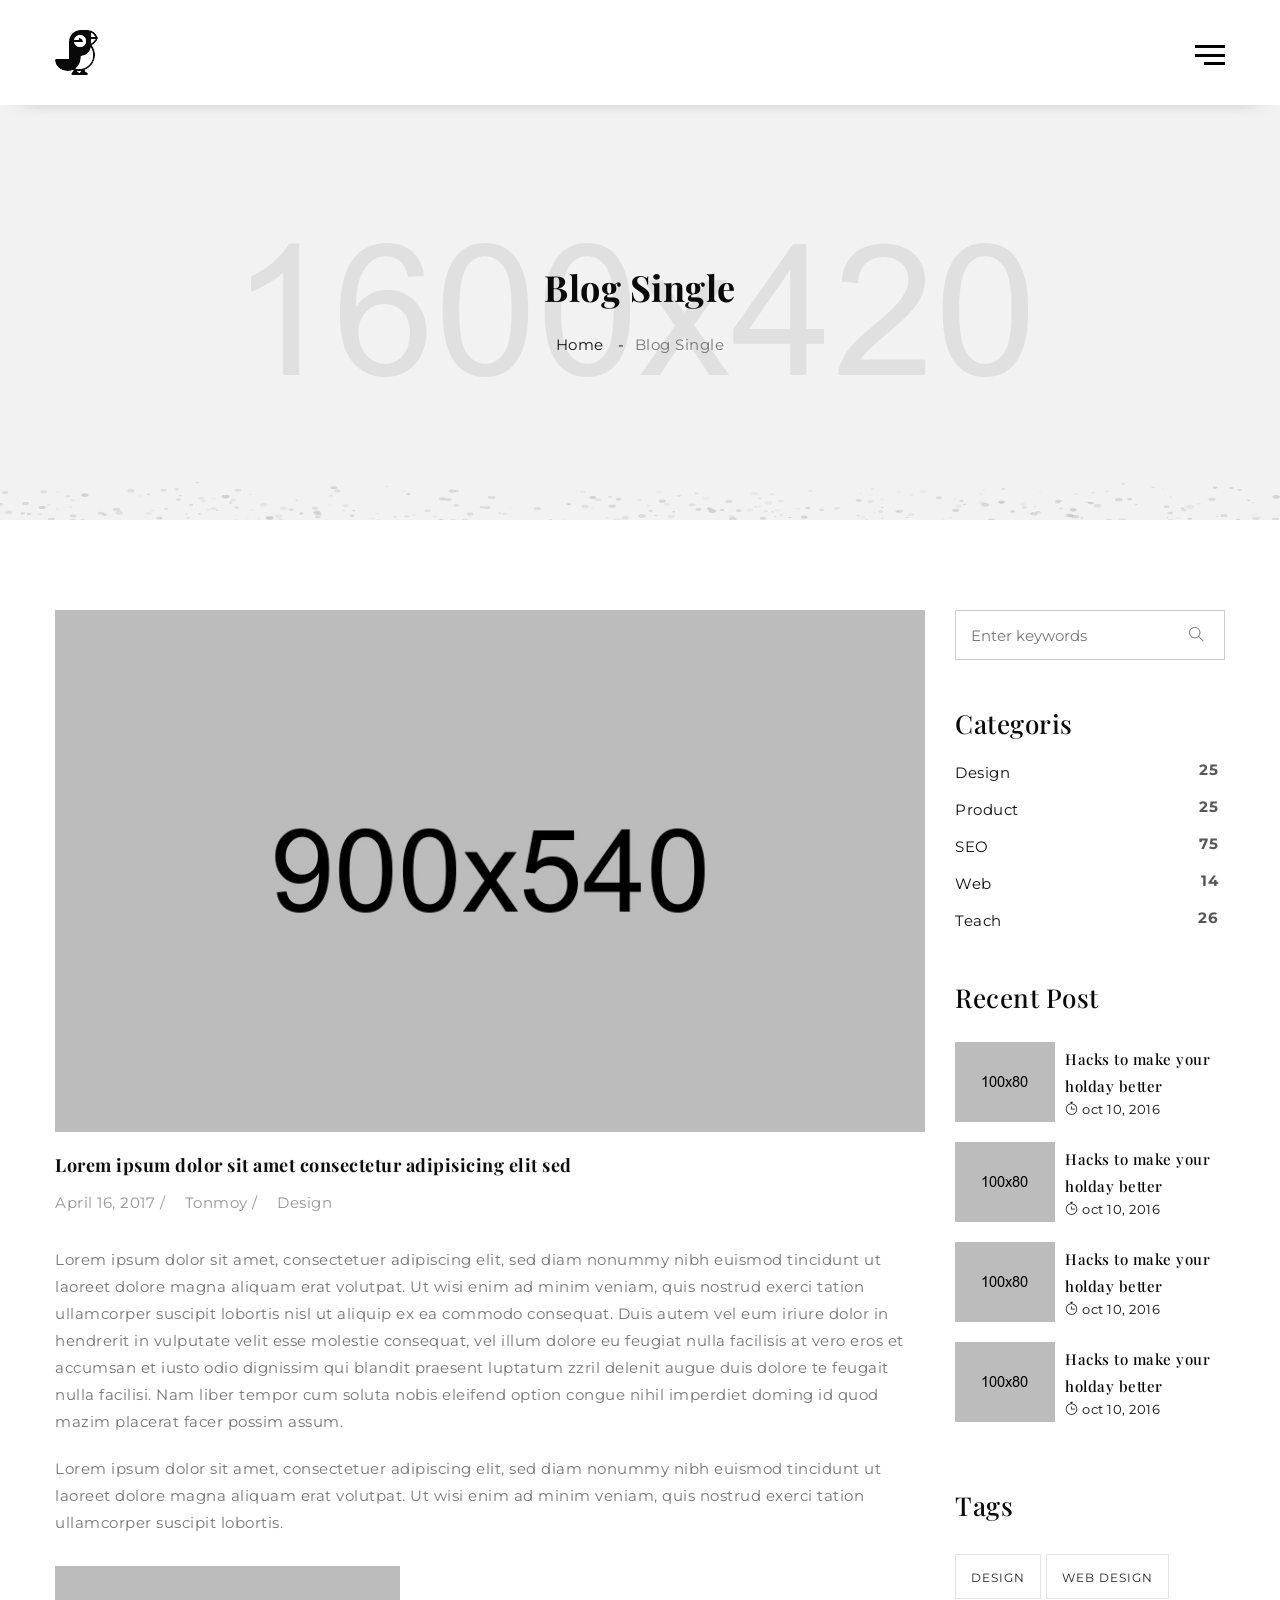
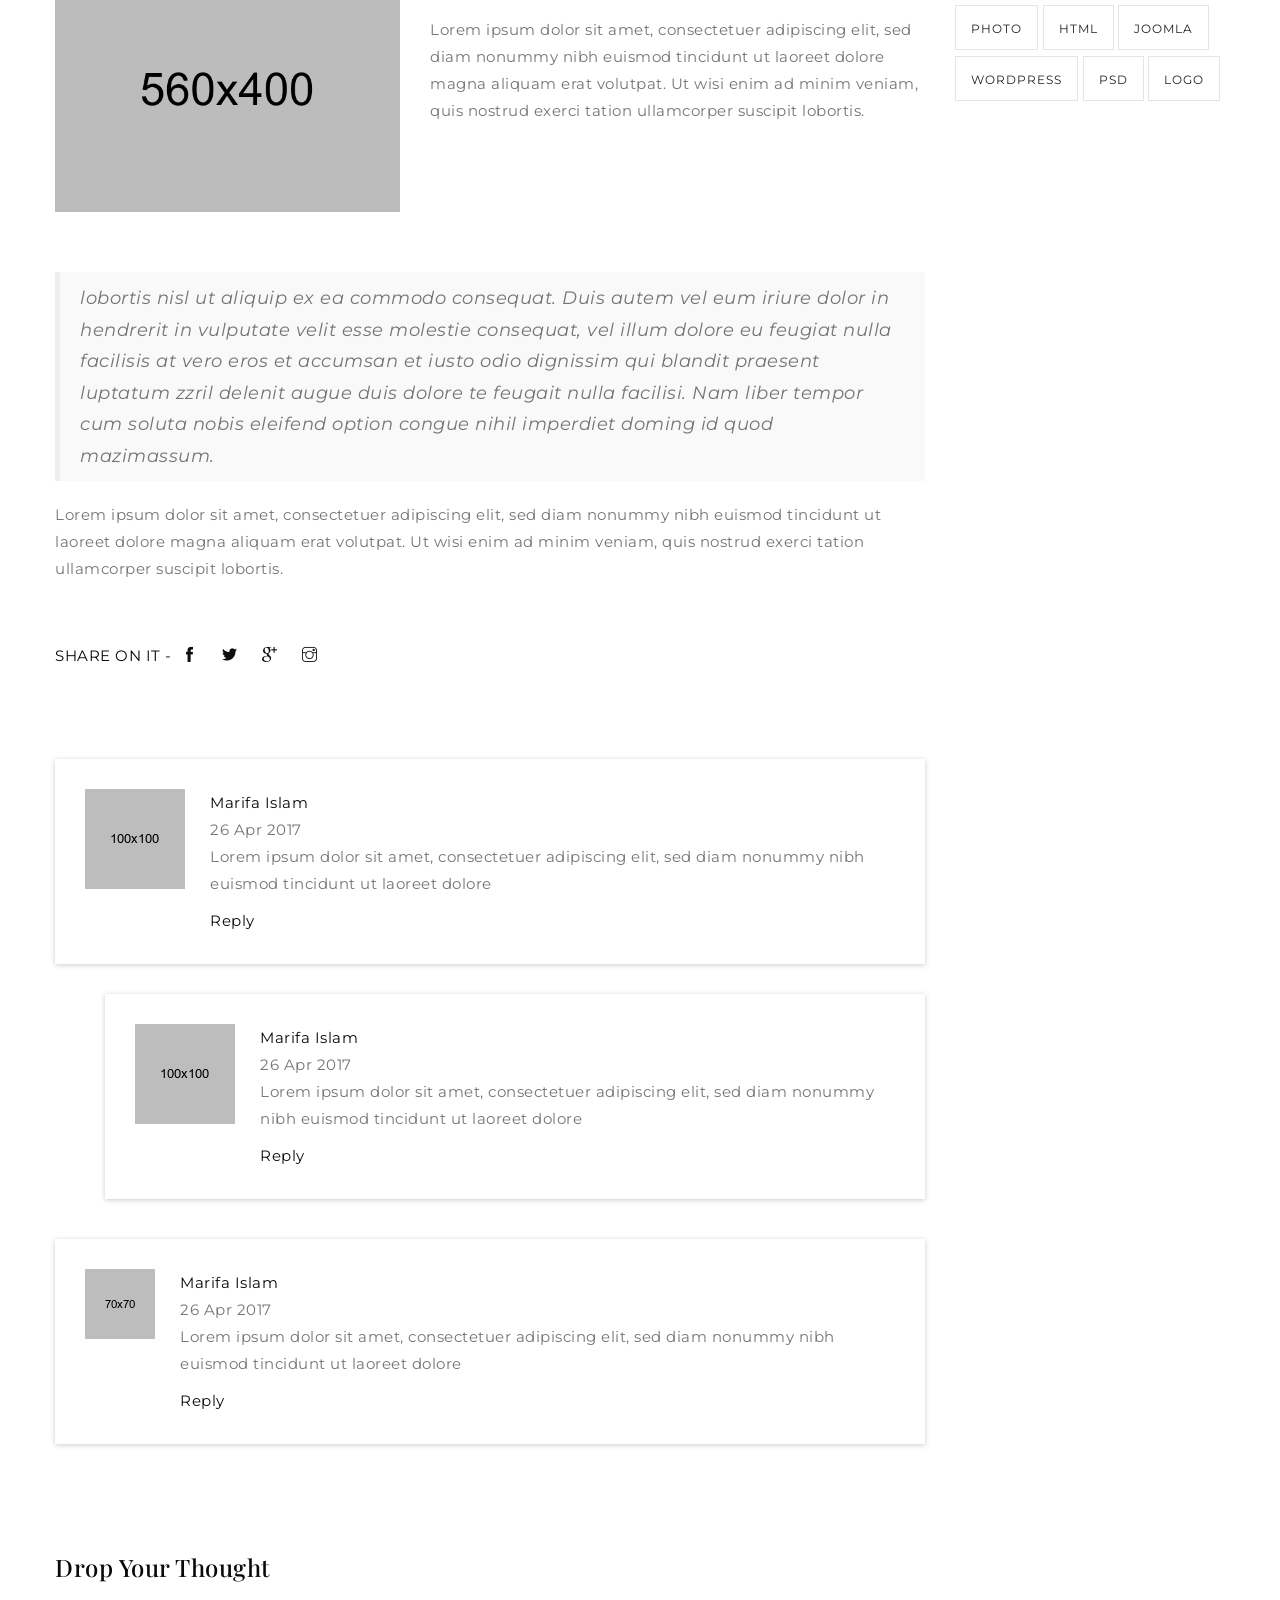
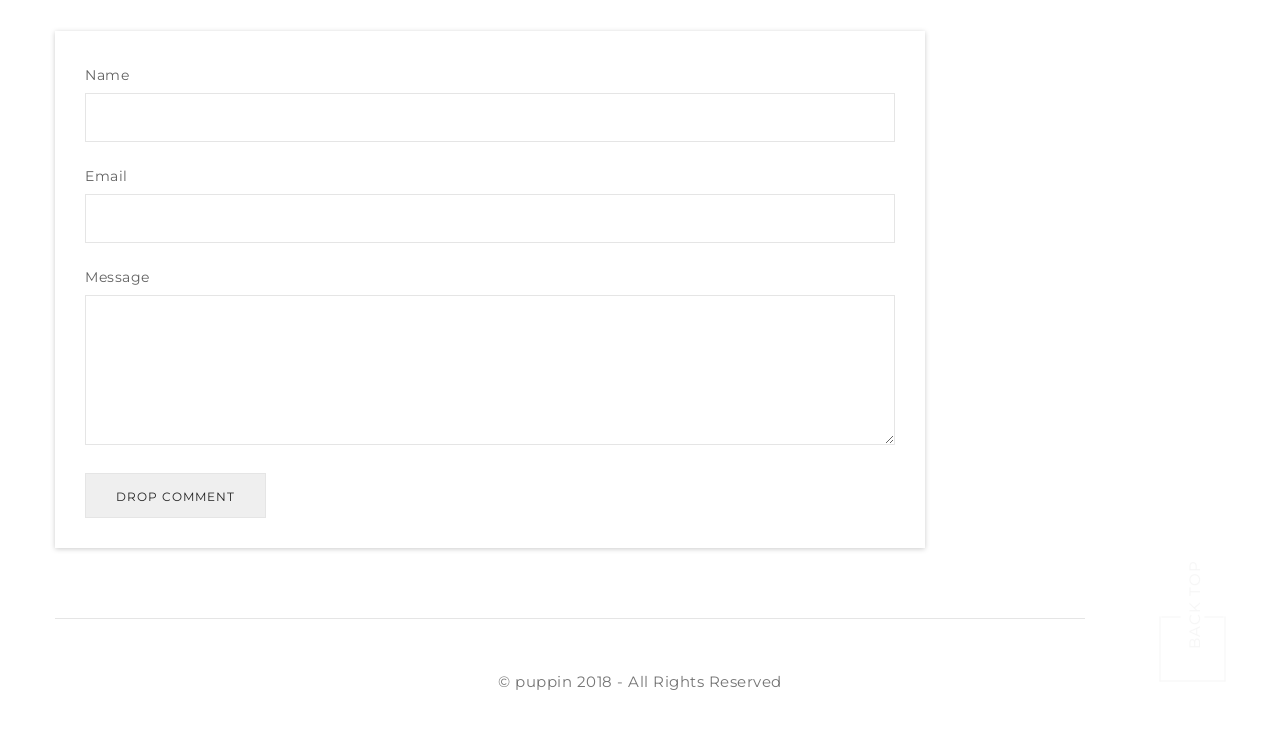
<file: blog-single.html>
<!DOCTYPE html>
<html lang="zxx">
<head>
	<meta charset="utf-8">
	<title>Blog single</title>
	

	<meta name="description" content="----">

	<meta name="keywords" content="Premium HTML Template">

	<meta name="author" content="HTMLmate">

	<!-- Mobile Specific Meta -->
	<meta name="viewport" content="width=device-width, initial-scale=1">

	<!-- css-include -->

	<!-- boorstrap -->
	<link rel="stylesheet" type="text/css" href="assets/css/bootstrap.min.css">
	<!-- themify-icon.css -->
	<link rel="stylesheet" type="text/css" href="assets/css/themify-icons.css">
	<!-- owl-carousel -->
	<link rel="stylesheet" type="text/css" href="assets/css/owl.carousel.css">
	<!-- light-box -->
	<link rel="stylesheet" type="text/css" href="assets/css/lightbox.css">
	<!-- video css -->
	<link rel="stylesheet" type="text/css" href="assets/css/video.min.css">
	<!-- menu.css -->
	<link rel="stylesheet" type="text/css" href="assets/css/menu.css">
	<!-- style -->
	<link rel="stylesheet" type="text/css" href="assets/css/style.css">
	<!-- responsive.css -->
	<link rel="stylesheet" type="text/css" href="assets/css/responsive.css">
</head>


<body class="about single-page">
	<div id="preloader"></div>
	<!-- Start of nav bar 
		============================================= -->
		<nav id="poppin-nav">
			<div id="nav-off"></div>
			<div id="header-logo-1" class="text-center">
				<a href="#"><img src="assets/img//logo/logo.png" alt="img"></a>
			</div>
			<ul id="menu">
				<li class="has-submenu text-capitalize">
					<a href="index.html">home</a>
				</li>
				<li class="has-submenu">
					<a href="#">Blog <span class="ti-angle-down"></span></a>
					<ul class="submenu">
						<li><a href="blog.html">Blog Grid</a></li>
						<li><a href="blog-single.html">Single Post</a></li>
					</ul>
				</li>
				<li><a href="contact.html">Contact</a></li>
			</ul>
		</nav>
		<div id="menu-overlay"></div>
	<!-- End of nav bar 
		============================================= -->


	<!-- Start of header
		============================================= -->
		<header id="site-header" class="not-stuck">
			<div class="container">
				<div class="row">
					<div id="header-logo">
						<a href="#"><img src="assets/img//logo/logo.png" alt="img"></a>
					</div>

					<div id="menu-burger" class="pull-right not-stuck">
						<div id="menu-bar">
							<span class="icon-bar top"></span>
							<span class="icon-bar middle"></span>
							<span class="icon-bar bottom"></span>
						</div>
					</div>
				</div>
			</div>
		</header>
	<!-- End of header
		============================================= -->





	<!-- Start of page head section
		============================================= -->
		<section id="page-head" class="page-head-section">
			<div class="page-head-overlay"></div>
			<div id="page-head-effect" class="page-head-effect">
				<canvas id="demo-canvas"></canvas>
			</div>
			<!-- // page-head-style -->
			<div class="container">
				<div class="row">
					<div class="page-head-content">
						<div class="page-head-title text-capitalize">
							<h1>Blog Single</h1>
						</div>
						<!-- //title -->

						<div class="breadcrumb-item   text-capitalize">
							<ul class="breadcrumb">
								<li><a href="index-1.html">Home</a></li>
								<li>blog single</li>
							</ul>
						</div>
						<!-- /.breadcrumb-item -->
					</div>
					<!-- /.page-head-content -->
				</div><!--  /.row-->
			</div><!--  /.container -->
		</section>
	<!-- End of page head section
		============================================= -->



	<!-- Start of blog sinlge content
		============================================= -->
		<section id="blog-single" class="blog-single-content pt90">
			<div class="container">
				<div class="row">
					<div class="blog-single-content">
						<div class="row">
							<div class="col-sm-9">

								<div class="blog-single-right-side">
									<div class="blog-single-main-img">
										<img src="assets/img/blog/blog-s.jpg" alt="image">
									</div>

									<div class="blog-main-link deep-black mt20">
										<h2><a href="#">Lorem ipsum dolor sit amet consectetur adipisicing elit sed</a></h2>
									</div>
									<!-- //.blog-main-link -->


									<div class="blog-meta mt10  ul-li">
										<ul class="meta-list">
											<li><a href="#">April 16, 2017  /  </a></li>
											<li><a href="#">  Tonmoy /  </a></li>
											<li><a href="#">Design</a></li>
										</ul>
									</div>
									<!-- //.blog-meta -->

									<div class="blog-single-text mt30">
										<span>Lorem ipsum dolor sit amet, consectetuer adipiscing elit, sed diam nonummy nibh euismod tincidunt ut laoreet dolore magna aliquam erat volutpat. Ut wisi enim ad minim veniam, quis nostrud exerci tation ullamcorper suscipit lobortis nisl ut aliquip ex ea commodo consequat. Duis autem vel eum iriure dolor in hendrerit in vulputate velit esse molestie consequat, vel illum dolore eu feugiat nulla facilisis at vero eros et accumsan et iusto odio dignissim qui blandit praesent luptatum zzril delenit augue duis dolore te feugait nulla facilisi. Nam liber tempor cum soluta nobis eleifend option congue nihil imperdiet doming id quod mazim placerat facer possim assum.</span>
									</div>
									<!-- // .blog-single-text -->	

									<div class="blog-single-text mt20">
										<span>Lorem ipsum dolor sit amet, consectetuer adipiscing elit, sed diam nonummy nibh euismod tincidunt ut laoreet dolore magna aliquam erat volutpat. Ut wisi enim ad minim veniam, quis nostrud exerci tation ullamcorper suscipit lobortis.</span>
									</div>
									<!-- // .blog-single-text -->

									<div class="blog-single-text mt30 row">
										<div class="col-sm-5">
											<img src="assets/img/portfolio/port-11.gif" alt="image">
										</div>
										<div class="col-sm-7">
											<span class="pt50 table-display">Lorem ipsum dolor sit amet, consectetuer adipiscing elit, sed diam nonummy nibh euismod tincidunt ut laoreet dolore magna aliquam erat volutpat. Ut wisi enim ad minim veniam, quis nostrud exerci tation ullamcorper suscipit lobortis.</span>
										</div>
									</div>
									<!-- // .blog-single-text -->

									<div class="blog-single-quate mt60">
										<blockquote>
											lobortis nisl ut aliquip ex ea commodo consequat. Duis autem vel eum iriure dolor in hendrerit in vulputate velit esse molestie consequat, vel illum dolore eu feugiat nulla facilisis at vero eros et accumsan et iusto odio dignissim qui blandit praesent luptatum zzril delenit augue duis dolore te feugait nulla facilisi. Nam liber tempor cum soluta nobis eleifend option congue nihil imperdiet doming id quod mazimassum.
										</blockquote>
									</div>	
									<!-- // .blog-single-quate -->

									<div class="blog-single-text mt20">
										<span>Lorem ipsum dolor sit amet, consectetuer adipiscing elit, sed diam nonummy nibh euismod tincidunt ut laoreet dolore magna aliquam erat volutpat. Ut wisi enim ad minim veniam, quis nostrud exerci tation ullamcorper suscipit lobortis.</span>
									</div>
									<!-- // .blog-single-text -->


									<div class="blog-share ul-li mt60">
										<span class="share-it text-uppercase deep-black pull-left">Share On it -</span>

										<ul class="page-head-social-list">
											<li><a href="#"><span class="ti-facebook"></span></a></li>
											<li><a href="#"><span class="ti-twitter-alt"></span></a></li>
											<li><a href="#"><span class="ti-google"></span></a></li>
											<li><a href="#"><span class="ti-instagram"></span></a></li>
										</ul><!-- /.page-head-social-list -->
									</div>
									<!-- //.blog-share -->
								</div>
								<!-- //.blog-single-right-side -->


								<div class="blog-single-comment pt90">

									<div class="comment-form-list">
										<div class="comment-form-list-pic-text">
											<div class="author-pic pull-left">
												<img src="assets/img/blog/img1.png" alt="">
											</div>
											<!-- //.img -->
											<div class="author-text">
												<span class="author-name deep-black">Marifa Islam</span>
												<span class="author-date">26 Apr 2017</span>
												<span class="author-dec">Lorem ipsum dolor sit amet, consectetuer adipiscing elit, sed diam nonummy nibh euismod tincidunt ut laoreet dolore</span>
												<span class="reply-text mt10 deep-black"><a href="#!">Reply</a></span>
											</div>
										</div>
										<!-- //.comment-form-list-pic-text -->

										<div class="comment-form-list-pic-text ml50 mt30">
											<div class="author-pic pull-left">
												<img src="assets/img/blog/img2.png" alt="">
											</div>
											<!-- //.img -->
											<div class="author-text">
												<span class="author-name deep-black">Marifa Islam</span>
												<span class="author-date">26 Apr 2017</span>
												<span class="author-dec">Lorem ipsum dolor sit amet, consectetuer adipiscing elit, sed diam nonummy nibh euismod tincidunt ut laoreet dolore</span>
												<span class="reply-text mt10 deep-black"><a href="#!">Reply</a></span>
											</div>
										</div>
									</div>
									<!-- //.comment-form-list -->



									<div class="comment-form-list-pic-text mt20">
										<div class="author-pic pull-left">
											<img src="assets/img/blog/img4.png" alt="">
										</div>
										<!-- //.img -->
										<div class="author-text">
											<span class="author-name deep-black">Marifa Islam</span>
											<span class="author-date">26 Apr 2017</span>
											<span class="author-dec">Lorem ipsum dolor sit amet, consectetuer adipiscing elit, sed diam nonummy nibh euismod tincidunt ut laoreet dolore</span>
											<span class="reply-text mt10 deep-black"><a href="#!">Reply</a></span>
										</div>
									</div>
									<!-- //.comment-form-list-pic-text -->

									<div class="blog-single-comment-head text-capitalize  pt90">
										<h3 class="title-head deep-black">Drop your thought</h3>
									</div>

									<div class="comment-form mt50 ">
										<form action="#" class="clearfix">
											<div class="input-field-wrapper">
												<div class="input-field">
													<label for="name-f" data-error="wrong" data-success="right">Name</label>
													<input id="name-f" type="text" class="validate">
												</div>
												<div class="input-field">
													<label for="email" data-error="wrong" data-success="right">Email</label>
													<input id="email" type="email" class="validate">
												</div>
											</div>
											<div class="clear-fix my-comment-box">
												<label for="textarea1">Message</label>
												<textarea id="textarea1" name="#" cols="30" rows="10"></textarea>
											</div>
											<button type="submit" class="popin-btn">Drop Comment</button>
										</form>
									</div>
								</div>
								<!-- //.blog-single-comment -->

							</div><!--  /.col-sm-9 -->


							<div class="col-sm-3">
								<div class="blog-single-right-side-bar">
									<div class="blog-search mb80">
										<form action="#" method="get">
											<input type="text" class="" placeholder="Enter keywords">
											<div class="nws-button">
												<button type="submit" value="Submit"><span class="ti-search"></span></button> 
											</div>
										</form>
									</div>
									<!-- /.blog-search  -->


									<div class="blog-single-right-side-content mt50">
										<div class="blog-single-side-title text-capitalize">
											<h2 class="widgettitle deep-black">Categoris</h2>
										</div>
										<!-- //.widgettitle -->
										<div class="category-item mt20 ul-li">
											<ul class="category-item-list ul-li-block">
												<li><a href="#">Design</a><span class="badge pull-right">25</span></li>
												<li><a href="#">Product</a><span class="badge pull-right">25</span></li>
												<li><a href="#">SEO</a><span class="badge pull-right">75</span></li>
												<li><a href="#">Web</a><span class="badge pull-right">14</span></li>
												<li><a href="#">Teach</a><span class="badge pull-right">26</span></li>
											</ul>
										</div>
										<!-- /.category-item  -->
									</div>
									<!-- //.blog-single-right-side-content -->



									<div class="blog-single-right-side-content mt50">
										<div class="blog-single-side-title text-capitalize">
											<h2 class="widgettitle deep-black">recent post</h2>
										</div>
										<!-- //.widgettitle -->

										<div class="recent-post-list mt30">
											<div class="recent-blog-item">
												<div class="side-tab-img-text">
													<div class="rec-img">
														<img src="assets/img/recent-blog/recent-1.jpg" alt="image">
													</div>
													<div class="side-tab-text ul-li">
														<div class="rec-link">
															<h3><a href="#">Hacks to make  your holday better</a></h3>
														</div>
														<ul class="rec-nws-meta">
															<li> <a href="#"><i class="ti-timer"></i> oct 10, 2016</a> </li>
														</ul>
													</div>
												</div>
												<!-- //img-text -->

												<div class="side-tab-img-text">
													<div class="rec-img">
														<img src="assets/img/recent-blog/recent-2.jpg" alt="image">
													</div>
													<div class="side-tab-text ul-li">
														<div class="rec-link">
															<h3><a href="#">Hacks to make  your holday better</a></h3>
														</div>
														<ul class="rec-nws-meta">
															<li> <a href="#"><i class="ti-timer"></i> oct 10, 2016</a> </li>
														</ul>
													</div>
												</div>

												<div class="side-tab-img-text">
													<div class="rec-img">
														<img src="assets/img/recent-blog/recent-3.jpg" alt="image">
													</div>
													<div class="side-tab-text ul-li">
														<div class="rec-link">
															<h3><a href="#">Hacks to make  your holday better</a></h3>
														</div>
														<ul class="rec-nws-meta">
															<li> <a href="#"><i class="ti-timer"></i> oct 10, 2016</a> </li>
														</ul>
													</div>
												</div>
												<!-- //img-text -->

												<div class="side-tab-img-text">
													<div class="rec-img">
														<img src="assets/img/recent-blog/recent-4.jpg" alt="image">
													</div>
													<div class="side-tab-text ul-li">
														<div class="rec-link">
															<h3><a href="#">Hacks to make  your holday better</a></h3>
														</div>
														<ul class="rec-nws-meta">
															<li> <a href="#"><i class="ti-timer"></i> oct 10, 2016</a> </li>
														</ul>
													</div>
												</div>
												<!-- //img-text -->
											</div>
										</div>

									</div>
									<!-- //.blog-single-right-side-content -->


									<div class="blog-single-right-side-content mt50">
										<div class="blog-single-side-title text-capitalize">
											<h2 class="widgettitle deep-black">Tags</h2>
										</div>
										<!-- //.widgettitle -->


										<div class="blog-tag ul-li mt30">
											<ul class="blog-tag-list">
												<li><a href="#">Design</a></li>
												<li><a href="#">Web Design</a></li>
												<li><a href="#">Photo</a></li>
												<li><a href="#">HTML</a></li>
												<li><a href="#">Joomla</a></li>
												<li><a href="#">Wordpress</a></li>
												<li><a href="#">PSD</a></li>
												<li><a href="#">Logo</a></li>
											</ul>
										</div>
									</div>
									<!-- //.blog-single-right-side-content -->

								</div>
								<!-- //.blog-single-right-side-bar -->
							</div>
							<!--  /.col-sm-3 -->


						</div><!--  /.row -->
					</div><!-- //.blog-single-content -->
				</div><!--  /.row -->
			</div><!--  /.container -->
		</section>
	<!-- End of blog single content
		============================================= -->





	<!-- Start of footer section
		============================================= -->
		<footer>
			<div class="footer-area">
				<div class="container">
					<div class="row">
						<div class="copy-right-area  border-top text-center">
							<span class="pt50 table-display">© puppin 2018 - All Rights Reserved </span>
						</div>
						<!-- //copy-right-area -->
					</div><!--  /.container -->
				</div><!--  /.row-->
				<div class="up">
					<a href="#" id="scrolluptop" class="scrollup custom"><span class="back-top deep-black text-uppercase">back top</span></a>
				</div>
			</div><!--  /.footer-area -->
		</footer>
	<!-- End of footer section
		============================================= -->



		<!--  Js Library -->
		<script src="assets/js/jquery-2.1.4.min.js"></script>
		<!-- Include  for bootstrap -->
		<script src="assets/js/bootstrap.min.js"></script>
		<!-- Include  for wow.js -->
		<script src="assets/js/wow.min.js"></script>
		<script>new WOW().init();</script>
		<!-- Include isotope Js -->
		<script src="assets/js/jquery.isotope.min.js"></script>
		<!-- Include lightbox -->
		<script src="assets/js/lightbox.js"></script>
		<!-- Include circle-effect.js -->
		<script src="assets/js/circle-effect.js"></script>
		<!-- Include Video js -->
		<script src="assets/js/jquery.magnific-popup.min.js"></script>
		<!-- Include Owl-carousel -->
		<script src="assets/js/owl.carousel.min.js"></script>
		<!-- Include Counter up -->
		<script src="assets/js/jquery.counterup.min.js"></script>
		<script src="assets/js/waypoints.min.js"></script>

		<!-- Include script.js -->
		<script src="assets/js/script.js"></script>
	</body>
	</html>
</file>
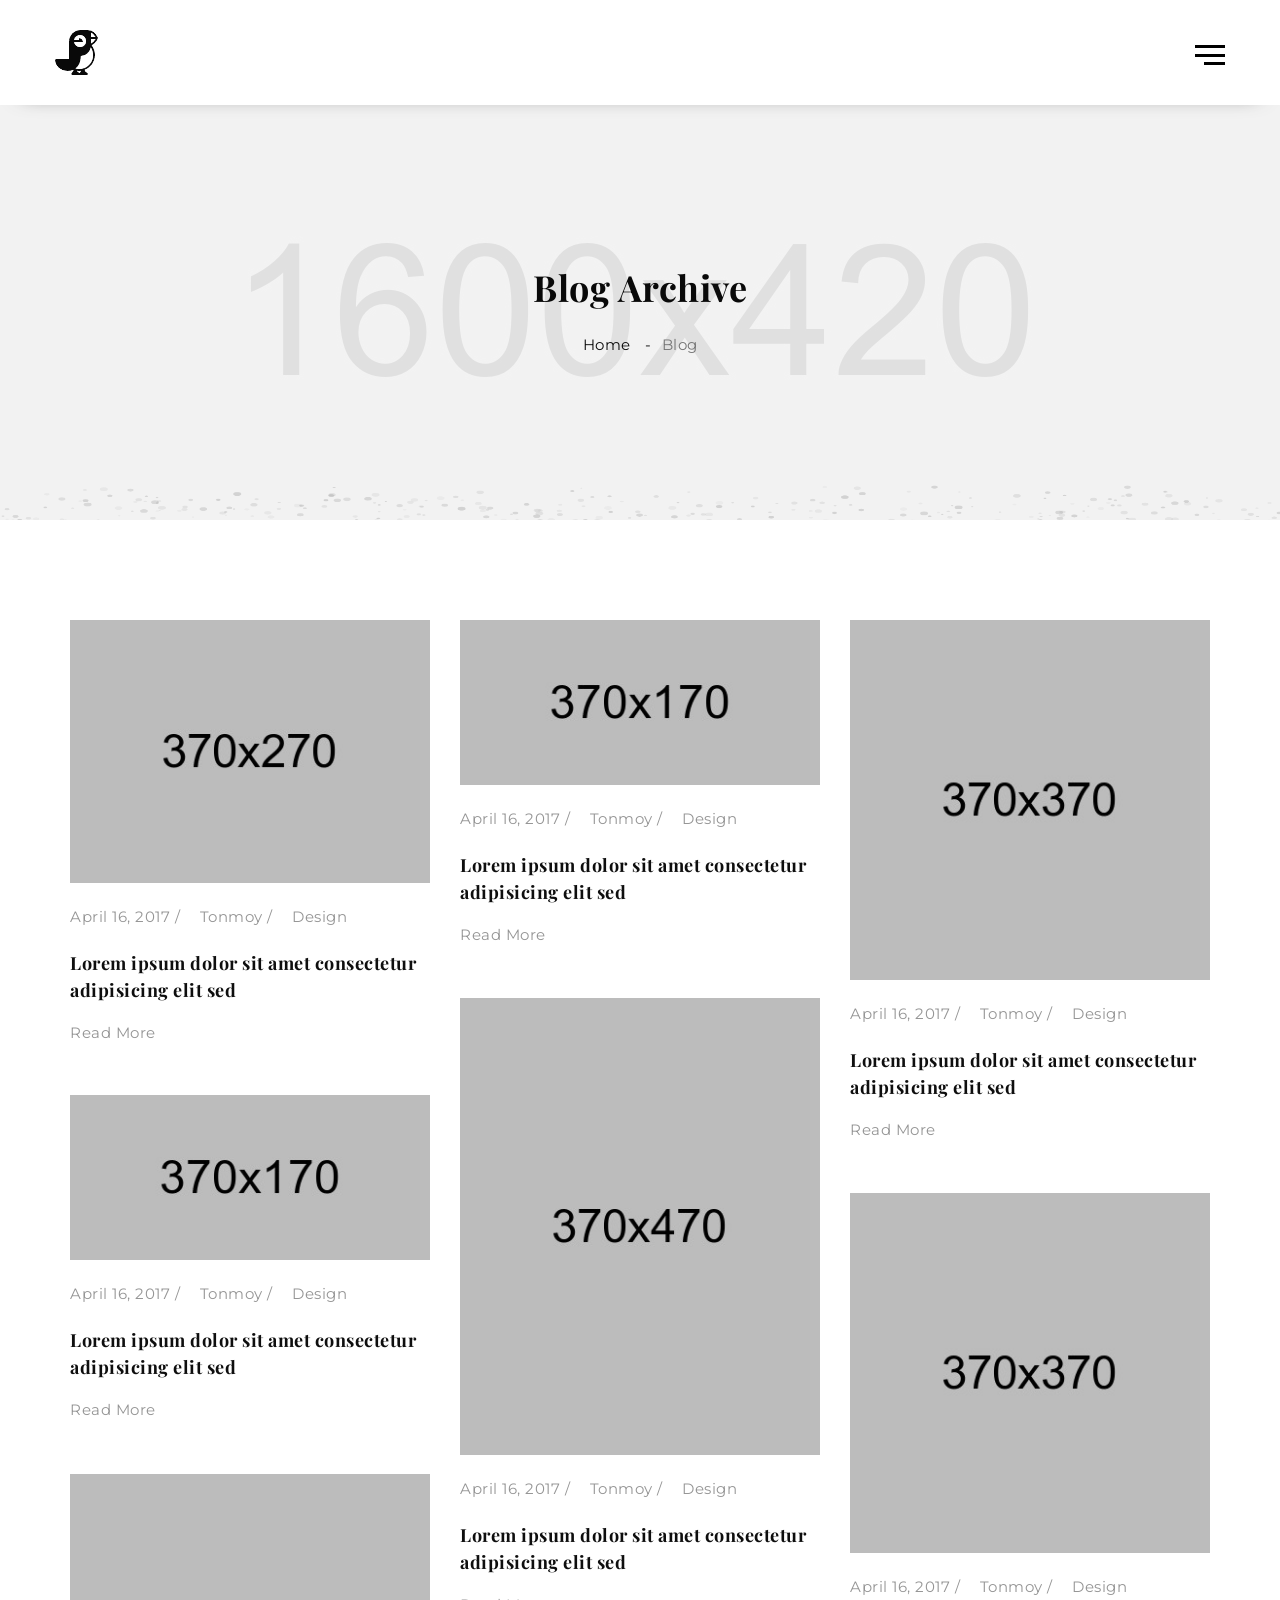
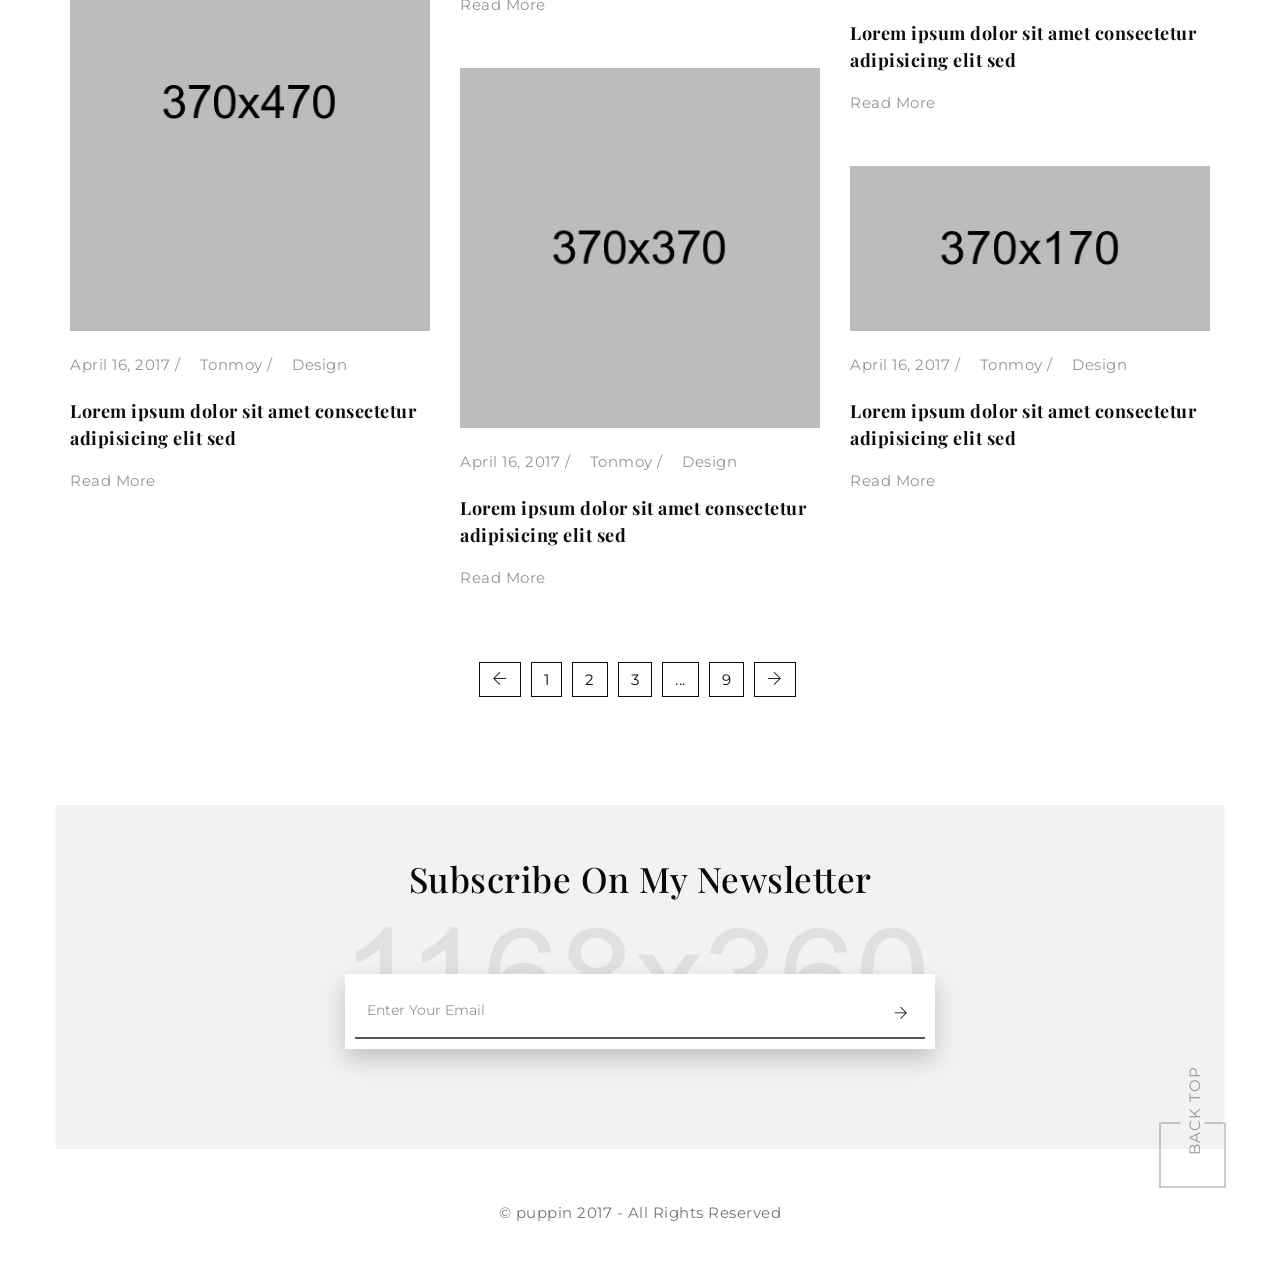
<file: blog.html>
<!DOCTYPE html>
<html lang="zxx">
<head>
	<meta charset="utf-8">
	<title>blog</title>
	

	<meta name="description" content="----">

	<meta name="keywords" content="Premium HTML Template">

	<meta name="author" content="HTMLmate">

	<!-- Mobile Specific Meta -->
	<meta name="viewport" content="width=device-width, initial-scale=1">

	<!-- css-include -->

	<!-- boorstrap -->
	<link rel="stylesheet" type="text/css" href="assets/css/bootstrap.min.css">
	<!-- themify-icon.css -->
	<link rel="stylesheet" type="text/css" href="assets/css/themify-icons.css">
	<!-- owl-carousel -->
	<link rel="stylesheet" type="text/css" href="assets/css/owl.carousel.css">
	<!-- light-box -->
	<link rel="stylesheet" type="text/css" href="assets/css/lightbox.css">
	<!-- video css -->
	<link rel="stylesheet" type="text/css" href="assets/css/video.min.css">
	<!-- menu.css -->
	<link rel="stylesheet" type="text/css" href="assets/css/menu.css">
	<!-- style -->
	<link rel="stylesheet" type="text/css" href="assets/css/style.css">
	<!-- responsive.css -->
	<link rel="stylesheet" type="text/css" href="assets/css/responsive.css">
</head>


<body class="about single-page">
	<div id="preloader"></div>
	<!-- Start of nav bar 
		============================================= -->
		<nav id="poppin-nav">
			<div id="nav-off"></div>
			<div id="header-logo-1" class="text-center">
				<a href="#"><img src="assets/img//logo/logo.png" alt="img"></a>
			</div>
			<ul id="menu">
				<li class="has-submenu text-capitalize">
					<a href="index.html">home</a>
				</li>
				<li class="has-submenu">
					<a href="#">Blog <span class="ti-angle-down"></span></a>
					<ul class="submenu">
						<li><a href="blog.html">Blog Grid</a></li>
						<li><a href="blog-single.html">Single Post</a></li>
					</ul>
				</li>
				<li><a href="contact.html">Contact</a></li>
			</ul>
		</nav>
		<div id="menu-overlay"></div>
	<!-- End of nav bar 
		============================================= -->


	<!-- Start of header
		============================================= -->
		<header id="site-header" class="not-stuck">
			<div class="container">
				<div class="row">
					<div id="header-logo">
						<a href="#"><img src="assets/img//logo/logo.png" alt="img"></a>
					</div>

					<div id="menu-burger" class="pull-right not-stuck">
						<div id="menu-bar">
							<span class="icon-bar top"></span>
							<span class="icon-bar middle"></span>
							<span class="icon-bar bottom"></span>
						</div>
					</div>
				</div>
			</div>
		</header>
	<!-- End of header
		============================================= -->





	<!-- Start of page head section
		============================================= -->
		<section id="page-head" class="page-head-section">
			<div class="page-head-overlay"></div>
			<div id="page-head-effect" class="page-head-effect">
				<canvas id="demo-canvas"></canvas>
			</div>
			<!-- // page-head-style -->
			<div class="container">
				<div class="row">
					<div class="page-head-content text-center">
						<div class="page-head-title text-capitalize">
							<h1>Blog Archive</h1>
						</div>
						<!-- //title -->

						<div class="breadcrumb-item   text-capitalize">
							<ul class="breadcrumb">
								<li><a href="index-1.html">Home</a></li>
								<li>blog</li>
							</ul>
						</div>
						<!-- /.breadcrumb-item -->
					</div>
					<!-- /.page-head-content -->
				</div><!--  /.row-->
			</div><!--  /.container -->
		</section>
	<!-- End of page head section
		============================================= -->


	<!-- Start of blog page section
		============================================= -->
		<section id="blog-main" class="blog-main-section">
			<div class="container"> 
				<div class="row section-content">
					<div class="blog-main-content">


						<div class="blog-main-text-pic">
							<div class="blog-item-content">
								<div class="blog-main-pic">
									<img src="assets/img/blog/blog-1.jpg" alt="img">
								</div>
								<!-- //blog-pic -->
								<div class="blog-main-text">
									<div class="blog-meta mt20 ul-li">
										<ul class="meta-list">
											<li><a href="#">April 16, 2017  /  </a></li>
											<li><a href="#">  Tonmoy /  </a></li>
											<li><a href="#">Design</a></li>
										</ul>
									</div>
									<!-- // .blog-meta -->

									<div class="blog-main-link deep-black mt20">
										<h2><a href="#">Lorem ipsum dolor sit amet consectetur adipisicing elit sed</a></h2>
									</div>
									<!-- //.blog-main-link -->

									<div class="blog-read-more mt15 text-capitalize">
										<a href="#">read more<span class="ti-arrow-right"></span></a>
									</div>
								</div>
								<!-- // .blog-main-text -->
							</div>
						</div>
						<!-- //.blog-main-text-pic -->



						<div class="blog-main-text-pic">
							<div class="blog-item-content">
								<div class="blog-main-pic">
									<img src="assets/img/blog/blog-2.jpg" alt="img">
								</div>
								<!-- //blog-pic -->
								<div class="blog-main-text">
									<div class="blog-meta mt20 ul-li">
										<ul class="meta-list">
											<li><a href="#">April 16, 2017  /  </a></li>
											<li><a href="#">  Tonmoy /  </a></li>
											<li><a href="#">Design</a></li>
										</ul>
									</div>
									<!-- // .blog-meta -->

									<div class="blog-main-link deep-black mt20">
										<h2><a href="#">Lorem ipsum dolor sit amet consectetur adipisicing elit sed</a></h2>
									</div>
									<!-- //.blog-main-link -->

									<div class="blog-read-more mt15 text-capitalize">
										<a href="#">read more<span class="ti-arrow-right"></span></a>
									</div>
								</div>
								<!-- // .blog-main-text -->
							</div>
						</div>
						<!-- //.blog-main-text-pic -->



						<div class="blog-main-text-pic">
							<div class="blog-item-content">
								<div class="blog-main-pic">
									<img src="assets/img/blog/blog-6.jpg" alt="img">
								</div>
								<!-- //blog-pic -->
								<div class="blog-main-text">
									<div class="blog-meta mt20 ul-li">
										<ul class="meta-list">
											<li><a href="#">April 16, 2017  /  </a></li>
											<li><a href="#">  Tonmoy /  </a></li>
											<li><a href="#">Design</a></li>
										</ul>
									</div>
									<!-- // .blog-meta -->

									<div class="blog-main-link deep-black mt20">
										<h2><a href="#">Lorem ipsum dolor sit amet consectetur adipisicing elit sed</a></h2>
									</div>
									<!-- //.blog-main-link -->

									<div class="blog-read-more mt15 text-capitalize">
										<a href="#">read more<span class="ti-arrow-right"></span></a>
									</div>
								</div>
								<!-- // .blog-main-text -->
							</div>
						</div>
						<!-- //.blog-main-text-pic -->



						<div class="blog-main-text-pic">
							<div class="blog-item-content">
								<div class="blog-main-pic">
									<img src="assets/img/blog/blog-4.jpg" alt="img">
								</div>
								<!-- //blog-pic -->
								<div class="blog-main-text">
									<div class="blog-meta mt20 ul-li">
										<ul class="meta-list">
											<li><a href="#">April 16, 2017  /  </a></li>
											<li><a href="#">  Tonmoy /  </a></li>
											<li><a href="#">Design</a></li>
										</ul>
									</div>
									<!-- // .blog-meta -->

									<div class="blog-main-link deep-black mt20">
										<h2><a href="#">Lorem ipsum dolor sit amet consectetur adipisicing elit sed</a></h2>
									</div>
									<!-- //.blog-main-link -->

									<div class="blog-read-more mt15 text-capitalize">
										<a href="#">read more<span class="ti-arrow-right"></span></a>
									</div>
								</div>
								<!-- // .blog-main-text -->
							</div>
						</div>
						<!-- //.blog-main-text-pic -->



						<div class="blog-main-text-pic">
							<div class="blog-item-content">
								<div class="blog-main-pic">
									<img src="assets/img/blog/blog-2.jpg" alt="img">
								</div>
								<!-- //blog-pic -->
								<div class="blog-main-text">
									<div class="blog-meta mt20 ul-li">
										<ul class="meta-list">
											<li><a href="#">April 16, 2017  /  </a></li>
											<li><a href="#">  Tonmoy /  </a></li>
											<li><a href="#">Design</a></li>
										</ul>
									</div>
									<!-- // .blog-meta -->

									<div class="blog-main-link deep-black mt20">
										<h2><a href="#">Lorem ipsum dolor sit amet consectetur adipisicing elit sed</a></h2>
									</div>
									<!-- //.blog-main-link -->

									<div class="blog-read-more mt15 text-capitalize">
										<a href="#">read more<span class="ti-arrow-right"></span></a>
									</div>
								</div>
								<!-- // .blog-main-text -->
							</div>
						</div>
						<!-- //.blog-main-text-pic -->


						<div class="blog-main-text-pic">
							<div class="blog-item-content">
								<div class="blog-main-pic">
									<img src="assets/img/blog/blog-5.jpg" alt="img">
								</div>
								<!-- //blog-pic -->
								<div class="blog-main-text">
									<div class="blog-meta mt20 ul-li">
										<ul class="meta-list">
											<li><a href="#">April 16, 2017  /  </a></li>
											<li><a href="#">  Tonmoy /  </a></li>
											<li><a href="#">Design</a></li>
										</ul>
									</div>
									<!-- // .blog-meta -->

									<div class="blog-main-link deep-black mt20">
										<h2><a href="#">Lorem ipsum dolor sit amet consectetur adipisicing elit sed</a></h2>
									</div>
									<!-- //.blog-main-link -->

									<div class="blog-read-more mt15 text-capitalize">
										<a href="#">read more<span class="ti-arrow-right"></span></a>
									</div>
								</div>
								<!-- // .blog-main-text -->
							</div>
						</div>
						<!-- //.blog-main-text-pic -->


						<div class="blog-main-text-pic">
							<div class="blog-item-content">
								<div class="blog-main-pic">
									<img src="assets/img/blog/blog-3.jpg" alt="img">
								</div>
								<!-- //blog-pic -->
								<div class="blog-main-text">
									<div class="blog-meta mt20 ul-li">
										<ul class="meta-list">
											<li><a href="#">April 16, 2017  /  </a></li>
											<li><a href="#">  Tonmoy /  </a></li>
											<li><a href="#">Design</a></li>
										</ul>
									</div>
									<!-- // .blog-meta -->

									<div class="blog-main-link deep-black mt20">
										<h2><a href="#">Lorem ipsum dolor sit amet consectetur adipisicing elit sed</a></h2>
									</div>
									<!-- //.blog-main-link -->

									<div class="blog-read-more mt15 text-capitalize">
										<a href="#">read more<span class="ti-arrow-right"></span></a>
									</div>
								</div>
								<!-- // .blog-main-text -->
							</div>
						</div>
						<!-- //.blog-main-text-pic -->


						<div class="blog-main-text-pic">
							<div class="blog-item-content">
								<div class="blog-main-pic">
									<img src="assets/img/blog/blog-5.jpg" alt="img">
								</div>
								<!-- //blog-pic -->
								<div class="blog-main-text">
									<div class="blog-meta mt20 ul-li">
										<ul class="meta-list">
											<li><a href="#">April 16, 2017  /  </a></li>
											<li><a href="#">  Tonmoy /  </a></li>
											<li><a href="#">Design</a></li>
										</ul>
									</div>
									<!-- // .blog-meta -->

									<div class="blog-main-link deep-black mt20">
										<h2><a href="#">Lorem ipsum dolor sit amet consectetur adipisicing elit sed</a></h2>
									</div>
									<!-- //.blog-main-link -->

									<div class="blog-read-more mt15 text-capitalize">
										<a href="#">read more<span class="ti-arrow-right"></span></a>
									</div>
								</div>
								<!-- // .blog-main-text -->
							</div>
						</div>
						<!-- //.blog-main-text-pic -->


						<div class="blog-main-text-pic">
							<div class="blog-item-content">
								<div class="blog-main-pic">
									<img src="assets/img/blog/blog-7.jpg" alt="img">
								</div>
								<!-- //blog-pic -->
								<div class="blog-main-text">
									<div class="blog-meta mt20 ul-li">
										<ul class="meta-list">
											<li><a href="#">April 16, 2017  /  </a></li>
											<li><a href="#">  Tonmoy /  </a></li>
											<li><a href="#">Design</a></li>
										</ul>
									</div>
									<!-- // .blog-meta -->

									<div class="blog-main-link deep-black mt20">
										<h2><a href="#">Lorem ipsum dolor sit amet consectetur adipisicing elit sed</a></h2>
									</div>
									<!-- //.blog-main-link -->

									<div class="blog-read-more mt15 text-capitalize">
										<a href="#">read more<span class="ti-arrow-right"></span></a>
									</div>
								</div>
								<!-- // .blog-main-text -->
							</div>
						</div>
						<!-- //.blog-main-text-pic -->

					</div>
					<!-- // .blog-main-content -->


					<div class="blog-pagination text-center">
						<ul class="pagination">
							<li><a href="#"><span class="ti-arrow-left"></span></a></li>
							<li><a href="#">1</a></li>
							<li><a href="#">2</a></li>
							<li><a href="#">3</a></li>
							<li><a href="#">...</a></li>
							<li><a href="#">9</a></li>
							<li><a href="#"><span class="ti-arrow-right"></span></a></li>
						</ul>
					</div>
				</div><!--  /.row -->
			</div><!--  /.container-->
		</section>
	<!-- End of blog page section	
		============================================= -->



	<!-- Start of newsletter section
		============================================= -->
		<section id="newsletter" class="newsletter-section">
			<div class="page-head-overlay"></div>
			<div class="container">
				<div class="row">
					<div class="newsletter-section-content">
						<div class="newsletter-title pb75">
							<h2 class="deep-black">Subscribe On My Newsletter</h2>
						</div>

						<div class="newsletter-form">
							<form action="#" class="input-group">
								<input type="email" class="form-control" placeholder="Enter Your Email">
								<span class="input-group-addon">
									<button type="submit"><span class="deep-black ti-arrow-right"></span></button>  
								</span>
							</form>
						</div>
					</div>
					<!-- //.newsletter-section-content -->

				</div><!--  /.row -->
			</div><!--  /.conatainer -->
		</section>
	<!-- End of newsletter section
		============================================= -->



	<!-- Start of footer section
		============================================= -->
		<footer>
			<div class="footer-area">
				<div class="container">
					<div class="row">
						<div class="copy-right-area text-center">
							<span>© puppin 2017 - All Rights Reserved </span>
						</div>
						<!-- //copy-right-area -->
					</div><!--  /.container -->
				</div><!--  /.row-->
				<div class="up">
					<a href="#" id="scrolluptop" class="scrollup"><span class="back-top deep-black text-uppercase">back top</span></a>
				</div>
			</div><!--  /.footer-area -->

		</footer>
	<!-- End of footer section
		============================================= -->


		<!--  Js Library -->
		<script  src="assets/js/jquery-2.1.4.min.js"></script>
		<!-- Include  for bootstrap -->
		<script  src="assets/js/bootstrap.min.js"></script>
		<!-- Include  for wow.js -->
		<script  src="assets/js/wow.min.js"></script>
		<script> new WOW().init();</script>
		<!-- Include isotope Js -->
		<script  src="assets/js/jquery.isotope.min.js"></script>
		<!-- Include lightbox -->
		<script  src="assets/js/lightbox.js"></script>
		<!-- Include circle-effect.js -->
		<script  src="assets/js/circle-effect.js"></script>
		<!-- Include Video js -->
		<script  src="assets/js/jquery.magnific-popup.min.js"></script>
		<!-- Include Owl-carousel -->
		<script  src="assets/js/owl.carousel.min.js"></script>
		<!-- Include Counter up -->
		<script  src="assets/js/jquery.counterup.min.js"></script>
		<script  src="assets/js/waypoints.min.js"></script>
		<!-- Include Mesonary Grid -->
		<script  src="assets/js/masonry.pkgd.min.js"></script>
		<script  src="assets/js/masonry-docs.min.js"></script>



		<!-- Include script.js -->
		<script src="assets/js/script.js"></script>
	</body>
	</html>
</file>
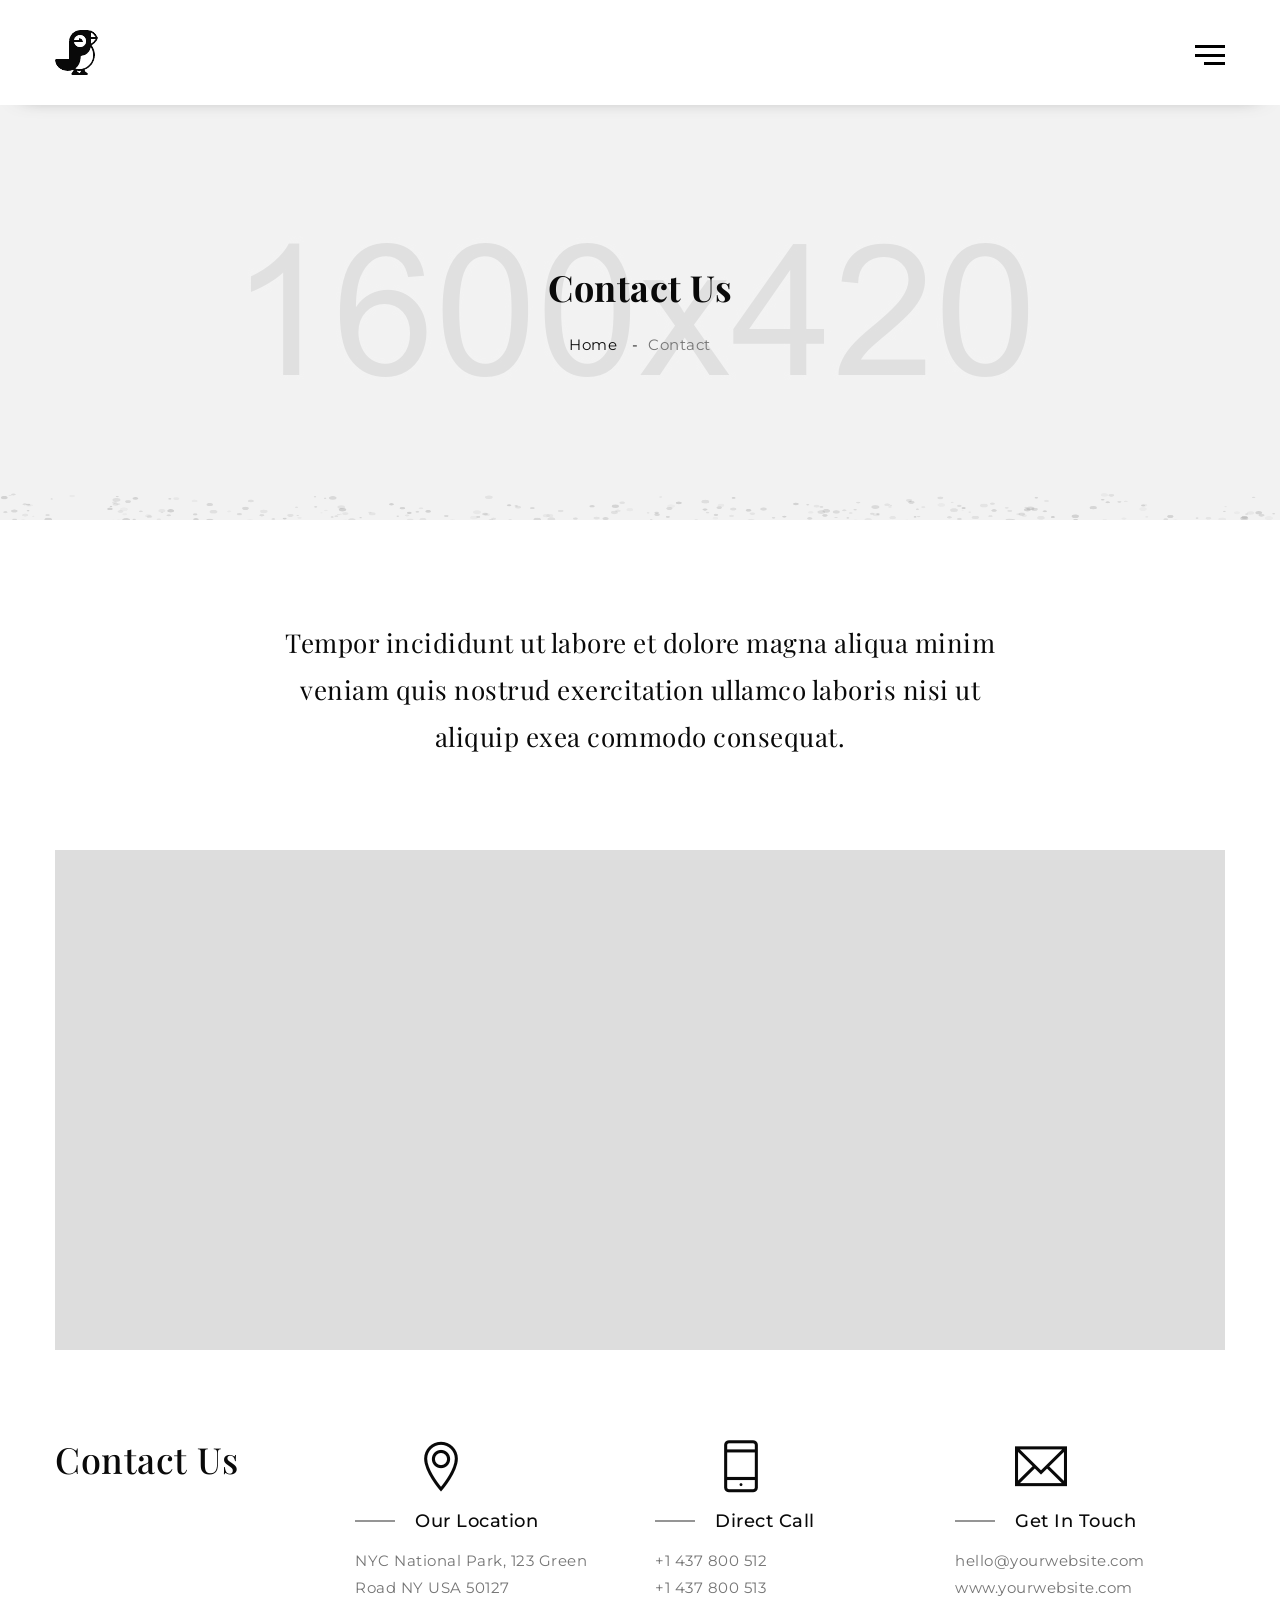
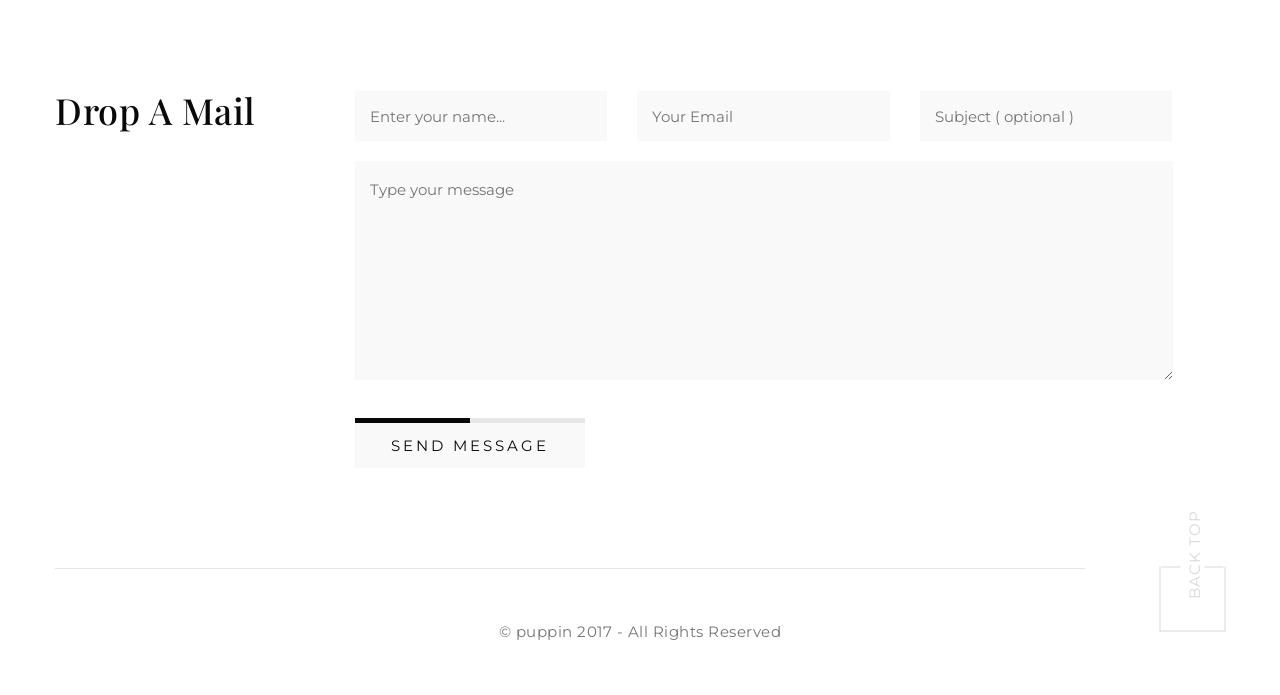
<file: contact.html>
<!DOCTYPE html>
<html lang="zxx">
<head>
	<meta charset="utf-8">
	<title>Contact</title>
	

	<meta name="description" content="----">

	<meta name="keywords" content="Premium HTML Template">

	<meta name="author" content="HTMLmate">

	<!-- Mobile Specific Meta -->
	<meta name="viewport" content="width=device-width, initial-scale=1">

	<!-- css-include -->

	<!-- boorstrap -->
	<link rel="stylesheet" type="text/css" href="assets/css/bootstrap.min.css">
	<!-- themify-icon.css -->
	<link rel="stylesheet" type="text/css" href="assets/css/themify-icons.css">
	<!-- owl-carousel -->
	<link rel="stylesheet" type="text/css" href="assets/css/owl.carousel.css">
	<!-- light-box -->
	<link rel="stylesheet" type="text/css" href="assets/css/lightbox.css">
	<!-- video css -->
	<link rel="stylesheet" type="text/css" href="assets/css/video.min.css">
	<!-- menu.css -->
	<link rel="stylesheet" type="text/css" href="assets/css/menu.css">
	<!-- style -->
	<link rel="stylesheet" type="text/css" href="assets/css/style.css">
	<!-- responsive.css -->
	<link rel="stylesheet" type="text/css" href="assets/css/responsive.css">
</head>


<body class="about single-page">
	<div id="preloader"></div>
	<!-- Start of nav bar 
		============================================= -->
		<nav id="poppin-nav">
			<div id="nav-off"></div>
			<div id="header-logo-1" class="text-center">
				<a href="#"><img src="assets/img//logo/logo.png" alt="img"></a>
			</div>
			<ul id="menu">
				<li class="has-submenu text-capitalize">
					<a href="index.html">home</a>
				</li>
				<li class="has-submenu">
					<a href="#">Blog <span class="ti-angle-down"></span></a>
					<ul class="submenu">
						<li><a href="blog.html">Blog Grid</a></li>
						<li><a href="blog-single.html">Single Post</a></li>
					</ul>
				</li>
				<li><a href="contact.html">Contact</a></li>
			</ul>
		</nav>
		<div id="menu-overlay"></div>
	<!-- End of nav bar 
		============================================= -->



	<!-- Start of header
		============================================= -->
		<header id="site-header" class="not-stuck">
			<div class="container">
				<div class="row">
					<div id="header-logo">
						<a href="#"><img src="assets/img//logo/logo.png" alt="img"></a>
					</div>

					<div id="menu-burger" class="pull-right not-stuck">
						<div id="menu-bar">
							<span class="icon-bar top"></span>
							<span class="icon-bar middle"></span>
							<span class="icon-bar bottom"></span>
						</div>
					</div>
				</div>
			</div>
		</header>
	<!-- End of header
		============================================= -->




	<!-- Start of page head section
		============================================= -->
		<section id="page-head" class="page-head-section">
			<div class="page-head-overlay"></div>
			<div id="page-head-effect" class="page-head-effect">
				<canvas id="demo-canvas"></canvas>
			</div>
			<!-- // page-head-style -->
			<div class="container">
				<div class="row">
					<div class="page-head-content text-center">
						<div class="page-head-title text-capitalize">
							<h1>Contact Us</h1>
						</div>
						<!-- //title -->

						<div class="breadcrumb-item   text-capitalize">
							<ul class="breadcrumb">
								<li><a href="index-1.html">Home</a></li>
								<li>contact</li>
							</ul>
						</div>
						<!-- /.breadcrumb-item -->
					</div>
					<!-- /.page-head-content -->
				</div><!--  /.row-->
			</div><!--  /.container -->
		</section>
	<!-- End of page head section
		============================================= -->


	<!-- Start of contact us section
		============================================= -->
		<section id="contact" class="contact-us-section">
			<div class="container">
				<div class="row section-content">
					<div class="contact-us-contact">
						<div class="contact-text text-center deep-black play-fair">
							<span>Tempor incididunt ut labore et dolore magna aliqua
							minim veniam quis nostrud exercitation ullamco laboris nisi ut aliquip exea commodo consequat.</span>
						</div>
						<!-- //.contact-text-->

						<div class="contact-map pt90">
							<div id="google-map">
								<div id="googleMaps" class="google-map-container"></div>
							</div><!-- /#google-map-->
						</div>

						<div class="contact-adress pt90">
							<div class="row">
								<div class="col-sm-3">
									<div class="section-title text-capitalize deep-black pb75">
										<h2>Contact Us</h2>
									</div>
									<!-- //title -->
								</div>
								<!-- //col-sm-3 -->

								<div class="col-sm-3">
									<div class="service-text-icon">
										<div class="service-icon">
											<span class="deep-black ti-location-pin"></span>
										</div>
										<!-- //icon -->
										<div class="service-text mt15">
											<div class="service-title deep-black">
												<h3>Our Location</h3>
											</div>
											<!-- //title -->
											<div class="service-dec mt15">
												<span>NYC National Park, 123 Green Road
													NY USA 50127
												</span>
											</div>
										</div>
										<!-- //deccription -->
									</div>
								</div>
								<!-- //col-sm-3 -->


								<div class="col-sm-3">
									<div class="service-text-icon">
										<div class="service-icon">
											<span class="deep-black ti-mobile"></span>
										</div>
										<!-- //icon -->
										<div class="service-text mt15">
											<div class="service-title deep-black">
												<h3>Direct Call</h3>
											</div>
											<!-- //title -->
											<div class="service-dec mt15">
												<span>+1 437 800 512<br>+1 437 800 513
												</span>
											</div>
										</div>
										<!-- //deccription -->
									</div>
								</div>
								<!-- //col-sm-3 -->


								<div class="col-sm-3">
									<div class="service-text-icon">
										<div class="service-icon">
											<span class="deep-black ti-email"></span>
										</div>
										<!-- //icon -->
										<div class="service-text mt15">
											<div class="service-title deep-black">
												<h3>Get In Touch</h3>
											</div>
											<!-- //title -->
											<div class="service-dec mt15">
												<span>hello@yourwebsite.com
													<br>www.yourwebsite.com

												</span>
											</div>
										</div>
										<!-- //deccription -->
									</div>
								</div>
								<!-- //col-sm-3 -->
							</div>
						</div>
						<!-- //.contact-adress -->

						<div class="contact-area-form pt90">
							<div class="row">
								<div class="col-sm-3">
									<div class="section-title text-capitalize deep-black pb75">
										<h2>Drop a Mail</h2>
									</div>
									<!-- //title -->
								</div>
								<!-- //col-sm-3 -->

								<div class="col-sm-9">
									<div class="contact-adress-form">
										<form id="contact_form" action="#" method="POST" enctype="multipart/form-data">
											<div class="contact-info-item">
												<input class="name" name="name" type="text" placeholder="Enter your name...">
												<span><i class="fa fa-user" aria-hidden="true"></i></span>
											</div>
											<div class="contact-info-item">
												<input class="email" name="email" type="email" placeholder="Your Email">
												<span><i class="fa fa-envelope" aria-hidden="true"></i></span>
											</div> 
											<div class="contact-info-item">
												<input class="sub" name="name" type="text" placeholder="Subject ( optional )">
												<span class="phone"><i class="fa fa-phone" aria-hidden="true"></i></span>
											</div>
											<div class="contact-info-msg">
												<textarea id="message"  name="message" placeholder="Type your message" rows="7" cols="30"></textarea>
												<span><i class="fa fa-pencil" aria-hidden="true"></i></span>
											</div>
											<button class="text-uppercase" type="submit" value="send now">Send Message<i class="fa fa-angle-right" aria-hidden="true"></i></button> 
										</form>
									</div>
								</div>
								<!-- //.col-sm-9 -->
							</div>
						</div>
						<!-- //.contact-area-form -->
					</div>
					<!-- //.contact-us-contact -->
				</div><!--  /.row-->
			</div><!--  /.container -->
		</section>
	<!-- End of contact us section
		============================================= -->




	<!-- Start of footer section
		============================================= -->
		<footer>
			<div class="footer-area">
				<div class="container">
					<div class="row">
						<div class="copy-right-area  border-top text-center">
							<span class="pt50 table-display">© puppin 2017 - All Rights Reserved </span>
						</div>
						<!-- //copy-right-area -->
					</div><!--  /.container -->
				</div><!--  /.row-->
				<div class="up">
					<a href="#" id="scrolluptop" class="scrollup custom"><span class="back-top deep-black text-uppercase">back top</span></a>
				</div>
			</div><!--  /.footer-area -->
		</footer>
	<!-- End of footer section
		============================================= -->



		<!--  Js Library -->
		<script src="assets/js/jquery-2.1.4.min.js"></script>
		<!-- Include  for bootstrap -->
		<script src="assets/js/bootstrap.min.js"></script>
		<!-- Include isotope Js -->
		<script src="assets/js/jquery.isotope.min.js"></script>
		<!-- Include lightbox -->
		<script src="assets/js/lightbox.js"></script>
		<!-- Include circle-effect.js -->
		<script src="assets/js/circle-effect.js"></script>
		<!-- Include Video js -->
		<script src="assets/js/jquery.magnific-popup.min.js"></script>
		<!-- Include Owl-carousel -->
		<script src="assets/js/owl.carousel.min.js"></script>
		<!-- Include Counter up -->
		<script src="assets/js/jquery.counterup.min.js"></script>
		<script src="assets/js/waypoints.min.js"></script>





		<!-- Include script.js -->
		<script src="assets/js/script.js"></script>


		<!-- Google Maps Script  -->
		<script src="http://maps.google.com/maps/api/js?key=AIzaSyC61_QVqt9LAhwFdlQmsNwi5aUJy9B2SyA"></script>
		<script src="assets/js/gmap3.min.js"></script>
		<script>
			function isMobile() { 
				return ('ontouchstart' in document.documentElement);
			}

			function init_gmap() {
				if ( typeof google == 'undefined' ) return;
				var options = {
					center: [23.7806286, 90.2793692],
					zoom: 14,
					styles: [
					{elementType: 'geometry', stylers: [{color: '#eeeeee'}]},
					{elementType: 'labels.text.stroke', stylers: [{color: '#eeeeee'}]},
					{elementType: 'labels.text.fill', stylers: [{color: '#eeeeee'}]},
					{
						featureType: 'administrative.locality',
						elementType: 'labels.text.fill',
						stylers: [{color: '#cdc9c2'}]
					},
					{
						featureType: 'poi',
						elementType: 'labels.text.fill',
						stylers: [{color: '#cdc9c2'}]
					},
					{
						featureType: 'poi.park',
						elementType: 'geometry',
						stylers: [{color: '#cdc9c2'}]
					},
					{
						featureType: 'poi.park',
						elementType: 'labels.text.fill',
						stylers: [{color: '#c6c9c3'}]
					},
					{
						featureType: 'road',
						elementType: 'geometry',
						stylers: [{color: '#c6c9c3'}]
					},
					{
						featureType: 'road',
						elementType: 'geometry.stroke',
						stylers: [{color: '#cdc9c2'}]
					},
					{
						featureType: 'road',
						elementType: 'labels.text.fill',
						stylers: [{color: '#cdc9c2'}]
					},
					{
						featureType: 'road.highway',
						elementType: 'geometry',
						stylers: [{color: '#cdc9c2'}]
					},
					{
						featureType: 'road.highway',
						elementType: 'geometry.stroke',
						stylers: [{color: '#cdc9c2'}]
					},
					{
						featureType: 'road.highway',
						elementType: 'labels.text.fill',
						stylers: [{color: '#cdc9c2'}]
					},
					{
						featureType: 'transit',
						elementType: 'geometry',
						stylers: [{color: '#e4e4e3'}]
					},
					{
						featureType: 'transit.station',
						elementType: 'labels.text.fill',
						stylers: [{color: '#e4e4e3'}]
					},
					{
						featureType: 'water',
						elementType: 'geometry',
						stylers: [{color: '#c3c7cc'}]
					},
					{
						featureType: 'water',
						elementType: 'labels.text.fill',
						stylers: [{color: '#c3c7cc'}]
					},
					{
						featureType: 'water',
						elementType: 'labels.text.stroke',
						stylers: [{color: '#c3c7cc'}]
					}
					],
					mapTypeControl: true,
					mapTypeControlOptions: {
						style: google.maps.MapTypeControlStyle.DROPDOWN_MENU
					},
					navigationControl: true,
					scrollwheel: false,
					streetViewControl: true,
				}

				if (isMobile()) {
					options.draggable = false;
				}

				$('#googleMaps').gmap3({
					map: {
						options: options
					},
					marker: {
						latLng: [23.7806286, 90.2793692],

					}
				});
			}
			init_gmap();
		</script>


	</body>
	</html>
</file>
<file: assets/css/themify-icons.css>
@font-face {
	font-family: 'themify';
	src:url('../fonts/themify.eot?-fvbane');
	src:url('../fonts/themify.eot?#iefix-fvbane') format('embedded-opentype'),
		url('../fonts/themify.woff?-fvbane') format('woff'),
		url('../fonts/themify.ttf?-fvbane') format('truetype'),
		url('../fonts/themify.svg?-fvbane#themify') format('svg');
	font-weight: normal;
	font-style: normal;
}

[class^="ti-"], [class*=" ti-"] {
	font-family: 'themify';
	speak: none;
	font-style: normal;
	font-weight: normal;
	font-variant: normal;
	text-transform: none;
	line-height: 1;

	/* Better Font Rendering =========== */
	-webkit-font-smoothing: antialiased;
	-moz-osx-font-smoothing: grayscale;
}

.ti-wand:before {
	content: "\e600";
}
.ti-volume:before {
	content: "\e601";
}
.ti-user:before {
	content: "\e602";
}
.ti-unlock:before {
	content: "\e603";
}
.ti-unlink:before {
	content: "\e604";
}
.ti-trash:before {
	content: "\e605";
}
.ti-thought:before {
	content: "\e606";
}
.ti-target:before {
	content: "\e607";
}
.ti-tag:before {
	content: "\e608";
}
.ti-tablet:before {
	content: "\e609";
}
.ti-star:before {
	content: "\e60a";
}
.ti-spray:before {
	content: "\e60b";
}
.ti-signal:before {
	content: "\e60c";
}
.ti-shopping-cart:before {
	content: "\e60d";
}
.ti-shopping-cart-full:before {
	content: "\e60e";
}
.ti-settings:before {
	content: "\e60f";
}
.ti-search:before {
	content: "\e610";
}
.ti-zoom-in:before {
	content: "\e611";
}
.ti-zoom-out:before {
	content: "\e612";
}
.ti-cut:before {
	content: "\e613";
}
.ti-ruler:before {
	content: "\e614";
}
.ti-ruler-pencil:before {
	content: "\e615";
}
.ti-ruler-alt:before {
	content: "\e616";
}
.ti-bookmark:before {
	content: "\e617";
}
.ti-bookmark-alt:before {
	content: "\e618";
}
.ti-reload:before {
	content: "\e619";
}
.ti-plus:before {
	content: "\e61a";
}
.ti-pin:before {
	content: "\e61b";
}
.ti-pencil:before {
	content: "\e61c";
}
.ti-pencil-alt:before {
	content: "\e61d";
}
.ti-paint-roller:before {
	content: "\e61e";
}
.ti-paint-bucket:before {
	content: "\e61f";
}
.ti-na:before {
	content: "\e620";
}
.ti-mobile:before {
	content: "\e621";
}
.ti-minus:before {
	content: "\e622";
}
.ti-medall:before {
	content: "\e623";
}
.ti-medall-alt:before {
	content: "\e624";
}
.ti-marker:before {
	content: "\e625";
}
.ti-marker-alt:before {
	content: "\e626";
}
.ti-arrow-up:before {
	content: "\e627";
}
.ti-arrow-right:before {
	content: "\e628";
}
.ti-arrow-left:before {
	content: "\e629";
}
.ti-arrow-down:before {
	content: "\e62a";
}
.ti-lock:before {
	content: "\e62b";
}
.ti-location-arrow:before {
	content: "\e62c";
}
.ti-link:before {
	content: "\e62d";
}
.ti-layout:before {
	content: "\e62e";
}
.ti-layers:before {
	content: "\e62f";
}
.ti-layers-alt:before {
	content: "\e630";
}
.ti-key:before {
	content: "\e631";
}
.ti-import:before {
	content: "\e632";
}
.ti-image:before {
	content: "\e633";
}
.ti-heart:before {
	content: "\e634";
}
.ti-heart-broken:before {
	content: "\e635";
}
.ti-hand-stop:before {
	content: "\e636";
}
.ti-hand-open:before {
	content: "\e637";
}
.ti-hand-drag:before {
	content: "\e638";
}
.ti-folder:before {
	content: "\e639";
}
.ti-flag:before {
	content: "\e63a";
}
.ti-flag-alt:before {
	content: "\e63b";
}
.ti-flag-alt-2:before {
	content: "\e63c";
}
.ti-eye:before {
	content: "\e63d";
}
.ti-export:before {
	content: "\e63e";
}
.ti-exchange-vertical:before {
	content: "\e63f";
}
.ti-desktop:before {
	content: "\e640";
}
.ti-cup:before {
	content: "\e641";
}
.ti-crown:before {
	content: "\e642";
}
.ti-comments:before {
	content: "\e643";
}
.ti-comment:before {
	content: "\e644";
}
.ti-comment-alt:before {
	content: "\e645";
}
.ti-close:before {
	content: "\e646";
}
.ti-clip:before {
	content: "\e647";
}
.ti-angle-up:before {
	content: "\e648";
}
.ti-angle-right:before {
	content: "\e649";
}
.ti-angle-left:before {
	content: "\e64a";
}
.ti-angle-down:before {
	content: "\e64b";
}
.ti-check:before {
	content: "\e64c";
}
.ti-check-box:before {
	content: "\e64d";
}
.ti-camera:before {
	content: "\e64e";
}
.ti-announcement:before {
	content: "\e64f";
}
.ti-brush:before {
	content: "\e650";
}
.ti-briefcase:before {
	content: "\e651";
}
.ti-bolt:before {
	content: "\e652";
}
.ti-bolt-alt:before {
	content: "\e653";
}
.ti-blackboard:before {
	content: "\e654";
}
.ti-bag:before {
	content: "\e655";
}
.ti-move:before {
	content: "\e656";
}
.ti-arrows-vertical:before {
	content: "\e657";
}
.ti-arrows-horizontal:before {
	content: "\e658";
}
.ti-fullscreen:before {
	content: "\e659";
}
.ti-arrow-top-right:before {
	content: "\e65a";
}
.ti-arrow-top-left:before {
	content: "\e65b";
}
.ti-arrow-circle-up:before {
	content: "\e65c";
}
.ti-arrow-circle-right:before {
	content: "\e65d";
}
.ti-arrow-circle-left:before {
	content: "\e65e";
}
.ti-arrow-circle-down:before {
	content: "\e65f";
}
.ti-angle-double-up:before {
	content: "\e660";
}
.ti-angle-double-right:before {
	content: "\e661";
}
.ti-angle-double-left:before {
	content: "\e662";
}
.ti-angle-double-down:before {
	content: "\e663";
}
.ti-zip:before {
	content: "\e664";
}
.ti-world:before {
	content: "\e665";
}
.ti-wheelchair:before {
	content: "\e666";
}
.ti-view-list:before {
	content: "\e667";
}
.ti-view-list-alt:before {
	content: "\e668";
}
.ti-view-grid:before {
	content: "\e669";
}
.ti-uppercase:before {
	content: "\e66a";
}
.ti-upload:before {
	content: "\e66b";
}
.ti-underline:before {
	content: "\e66c";
}
.ti-truck:before {
	content: "\e66d";
}
.ti-timer:before {
	content: "\e66e";
}
.ti-ticket:before {
	content: "\e66f";
}
.ti-thumb-up:before {
	content: "\e670";
}
.ti-thumb-down:before {
	content: "\e671";
}
.ti-text:before {
	content: "\e672";
}
.ti-stats-up:before {
	content: "\e673";
}
.ti-stats-down:before {
	content: "\e674";
}
.ti-split-v:before {
	content: "\e675";
}
.ti-split-h:before {
	content: "\e676";
}
.ti-smallcap:before {
	content: "\e677";
}
.ti-shine:before {
	content: "\e678";
}
.ti-shift-right:before {
	content: "\e679";
}
.ti-shift-left:before {
	content: "\e67a";
}
.ti-shield:before {
	content: "\e67b";
}
.ti-notepad:before {
	content: "\e67c";
}
.ti-server:before {
	content: "\e67d";
}
.ti-quote-right:before {
	content: "\e67e";
}
.ti-quote-left:before {
	content: "\e67f";
}
.ti-pulse:before {
	content: "\e680";
}
.ti-printer:before {
	content: "\e681";
}
.ti-power-off:before {
	content: "\e682";
}
.ti-plug:before {
	content: "\e683";
}
.ti-pie-chart:before {
	content: "\e684";
}
.ti-paragraph:before {
	content: "\e685";
}
.ti-panel:before {
	content: "\e686";
}
.ti-package:before {
	content: "\e687";
}
.ti-music:before {
	content: "\e688";
}
.ti-music-alt:before {
	content: "\e689";
}
.ti-mouse:before {
	content: "\e68a";
}
.ti-mouse-alt:before {
	content: "\e68b";
}
.ti-money:before {
	content: "\e68c";
}
.ti-microphone:before {
	content: "\e68d";
}
.ti-menu:before {
	content: "\e68e";
}
.ti-menu-alt:before {
	content: "\e68f";
}
.ti-map:before {
	content: "\e690";
}
.ti-map-alt:before {
	content: "\e691";
}
.ti-loop:before {
	content: "\e692";
}
.ti-location-pin:before {
	content: "\e693";
}
.ti-list:before {
	content: "\e694";
}
.ti-light-bulb:before {
	content: "\e695";
}
.ti-Italic:before {
	content: "\e696";
}
.ti-info:before {
	content: "\e697";
}
.ti-infinite:before {
	content: "\e698";
}
.ti-id-badge:before {
	content: "\e699";
}
.ti-hummer:before {
	content: "\e69a";
}
.ti-home:before {
	content: "\e69b";
}
.ti-help:before {
	content: "\e69c";
}
.ti-headphone:before {
	content: "\e69d";
}
.ti-harddrives:before {
	content: "\e69e";
}
.ti-harddrive:before {
	content: "\e69f";
}
.ti-gift:before {
	content: "\e6a0";
}
.ti-game:before {
	content: "\e6a1";
}
.ti-filter:before {
	content: "\e6a2";
}
.ti-files:before {
	content: "\e6a3";
}
.ti-file:before {
	content: "\e6a4";
}
.ti-eraser:before {
	content: "\e6a5";
}
.ti-envelope:before {
	content: "\e6a6";
}
.ti-download:before {
	content: "\e6a7";
}
.ti-direction:before {
	content: "\e6a8";
}
.ti-direction-alt:before {
	content: "\e6a9";
}
.ti-dashboard:before {
	content: "\e6aa";
}
.ti-control-stop:before {
	content: "\e6ab";
}
.ti-control-shuffle:before {
	content: "\e6ac";
}
.ti-control-play:before {
	content: "\e6ad";
}
.ti-control-pause:before {
	content: "\e6ae";
}
.ti-control-forward:before {
	content: "\e6af";
}
.ti-control-backward:before {
	content: "\e6b0";
}
.ti-cloud:before {
	content: "\e6b1";
}
.ti-cloud-up:before {
	content: "\e6b2";
}
.ti-cloud-down:before {
	content: "\e6b3";
}
.ti-clipboard:before {
	content: "\e6b4";
}
.ti-car:before {
	content: "\e6b5";
}
.ti-calendar:before {
	content: "\e6b6";
}
.ti-book:before {
	content: "\e6b7";
}
.ti-bell:before {
	content: "\e6b8";
}
.ti-basketball:before {
	content: "\e6b9";
}
.ti-bar-chart:before {
	content: "\e6ba";
}
.ti-bar-chart-alt:before {
	content: "\e6bb";
}
.ti-back-right:before {
	content: "\e6bc";
}
.ti-back-left:before {
	content: "\e6bd";
}
.ti-arrows-corner:before {
	content: "\e6be";
}
.ti-archive:before {
	content: "\e6bf";
}
.ti-anchor:before {
	content: "\e6c0";
}
.ti-align-right:before {
	content: "\e6c1";
}
.ti-align-left:before {
	content: "\e6c2";
}
.ti-align-justify:before {
	content: "\e6c3";
}
.ti-align-center:before {
	content: "\e6c4";
}
.ti-alert:before {
	content: "\e6c5";
}
.ti-alarm-clock:before {
	content: "\e6c6";
}
.ti-agenda:before {
	content: "\e6c7";
}
.ti-write:before {
	content: "\e6c8";
}
.ti-window:before {
	content: "\e6c9";
}
.ti-widgetized:before {
	content: "\e6ca";
}
.ti-widget:before {
	content: "\e6cb";
}
.ti-widget-alt:before {
	content: "\e6cc";
}
.ti-wallet:before {
	content: "\e6cd";
}
.ti-video-clapper:before {
	content: "\e6ce";
}
.ti-video-camera:before {
	content: "\e6cf";
}
.ti-vector:before {
	content: "\e6d0";
}
.ti-themify-logo:before {
	content: "\e6d1";
}
.ti-themify-favicon:before {
	content: "\e6d2";
}
.ti-themify-favicon-alt:before {
	content: "\e6d3";
}
.ti-support:before {
	content: "\e6d4";
}
.ti-stamp:before {
	content: "\e6d5";
}
.ti-split-v-alt:before {
	content: "\e6d6";
}
.ti-slice:before {
	content: "\e6d7";
}
.ti-shortcode:before {
	content: "\e6d8";
}
.ti-shift-right-alt:before {
	content: "\e6d9";
}
.ti-shift-left-alt:before {
	content: "\e6da";
}
.ti-ruler-alt-2:before {
	content: "\e6db";
}
.ti-receipt:before {
	content: "\e6dc";
}
.ti-pin2:before {
	content: "\e6dd";
}
.ti-pin-alt:before {
	content: "\e6de";
}
.ti-pencil-alt2:before {
	content: "\e6df";
}
.ti-palette:before {
	content: "\e6e0";
}
.ti-more:before {
	content: "\e6e1";
}
.ti-more-alt:before {
	content: "\e6e2";
}
.ti-microphone-alt:before {
	content: "\e6e3";
}
.ti-magnet:before {
	content: "\e6e4";
}
.ti-line-double:before {
	content: "\e6e5";
}
.ti-line-dotted:before {
	content: "\e6e6";
}
.ti-line-dashed:before {
	content: "\e6e7";
}
.ti-layout-width-full:before {
	content: "\e6e8";
}
.ti-layout-width-default:before {
	content: "\e6e9";
}
.ti-layout-width-default-alt:before {
	content: "\e6ea";
}
.ti-layout-tab:before {
	content: "\e6eb";
}
.ti-layout-tab-window:before {
	content: "\e6ec";
}
.ti-layout-tab-v:before {
	content: "\e6ed";
}
.ti-layout-tab-min:before {
	content: "\e6ee";
}
.ti-layout-slider:before {
	content: "\e6ef";
}
.ti-layout-slider-alt:before {
	content: "\e6f0";
}
.ti-layout-sidebar-right:before {
	content: "\e6f1";
}
.ti-layout-sidebar-none:before {
	content: "\e6f2";
}
.ti-layout-sidebar-left:before {
	content: "\e6f3";
}
.ti-layout-placeholder:before {
	content: "\e6f4";
}
.ti-layout-menu:before {
	content: "\e6f5";
}
.ti-layout-menu-v:before {
	content: "\e6f6";
}
.ti-layout-menu-separated:before {
	content: "\e6f7";
}
.ti-layout-menu-full:before {
	content: "\e6f8";
}
.ti-layout-media-right-alt:before {
	content: "\e6f9";
}
.ti-layout-media-right:before {
	content: "\e6fa";
}
.ti-layout-media-overlay:before {
	content: "\e6fb";
}
.ti-layout-media-overlay-alt:before {
	content: "\e6fc";
}
.ti-layout-media-overlay-alt-2:before {
	content: "\e6fd";
}
.ti-layout-media-left-alt:before {
	content: "\e6fe";
}
.ti-layout-media-left:before {
	content: "\e6ff";
}
.ti-layout-media-center-alt:before {
	content: "\e700";
}
.ti-layout-media-center:before {
	content: "\e701";
}
.ti-layout-list-thumb:before {
	content: "\e702";
}
.ti-layout-list-thumb-alt:before {
	content: "\e703";
}
.ti-layout-list-post:before {
	content: "\e704";
}
.ti-layout-list-large-image:before {
	content: "\e705";
}
.ti-layout-line-solid:before {
	content: "\e706";
}
.ti-layout-grid4:before {
	content: "\e707";
}
.ti-layout-grid3:before {
	content: "\e708";
}
.ti-layout-grid2:before {
	content: "\e709";
}
.ti-layout-grid2-thumb:before {
	content: "\e70a";
}
.ti-layout-cta-right:before {
	content: "\e70b";
}
.ti-layout-cta-left:before {
	content: "\e70c";
}
.ti-layout-cta-center:before {
	content: "\e70d";
}
.ti-layout-cta-btn-right:before {
	content: "\e70e";
}
.ti-layout-cta-btn-left:before {
	content: "\e70f";
}
.ti-layout-column4:before {
	content: "\e710";
}
.ti-layout-column3:before {
	content: "\e711";
}
.ti-layout-column2:before {
	content: "\e712";
}
.ti-layout-accordion-separated:before {
	content: "\e713";
}
.ti-layout-accordion-merged:before {
	content: "\e714";
}
.ti-layout-accordion-list:before {
	content: "\e715";
}
.ti-ink-pen:before {
	content: "\e716";
}
.ti-info-alt:before {
	content: "\e717";
}
.ti-help-alt:before {
	content: "\e718";
}
.ti-headphone-alt:before {
	content: "\e719";
}
.ti-hand-point-up:before {
	content: "\e71a";
}
.ti-hand-point-right:before {
	content: "\e71b";
}
.ti-hand-point-left:before {
	content: "\e71c";
}
.ti-hand-point-down:before {
	content: "\e71d";
}
.ti-gallery:before {
	content: "\e71e";
}
.ti-face-smile:before {
	content: "\e71f";
}
.ti-face-sad:before {
	content: "\e720";
}
.ti-credit-card:before {
	content: "\e721";
}
.ti-control-skip-forward:before {
	content: "\e722";
}
.ti-control-skip-backward:before {
	content: "\e723";
}
.ti-control-record:before {
	content: "\e724";
}
.ti-control-eject:before {
	content: "\e725";
}
.ti-comments-smiley:before {
	content: "\e726";
}
.ti-brush-alt:before {
	content: "\e727";
}
.ti-youtube:before {
	content: "\e728";
}
.ti-vimeo:before {
	content: "\e729";
}
.ti-twitter:before {
	content: "\e72a";
}
.ti-time:before {
	content: "\e72b";
}
.ti-tumblr:before {
	content: "\e72c";
}
.ti-skype:before {
	content: "\e72d";
}
.ti-share:before {
	content: "\e72e";
}
.ti-share-alt:before {
	content: "\e72f";
}
.ti-rocket:before {
	content: "\e730";
}
.ti-pinterest:before {
	content: "\e731";
}
.ti-new-window:before {
	content: "\e732";
}
.ti-microsoft:before {
	content: "\e733";
}
.ti-list-ol:before {
	content: "\e734";
}
.ti-linkedin:before {
	content: "\e735";
}
.ti-layout-sidebar-2:before {
	content: "\e736";
}
.ti-layout-grid4-alt:before {
	content: "\e737";
}
.ti-layout-grid3-alt:before {
	content: "\e738";
}
.ti-layout-grid2-alt:before {
	content: "\e739";
}
.ti-layout-column4-alt:before {
	content: "\e73a";
}
.ti-layout-column3-alt:before {
	content: "\e73b";
}
.ti-layout-column2-alt:before {
	content: "\e73c";
}
.ti-instagram:before {
	content: "\e73d";
}
.ti-google:before {
	content: "\e73e";
}
.ti-github:before {
	content: "\e73f";
}
.ti-flickr:before {
	content: "\e740";
}
.ti-facebook:before {
	content: "\e741";
}
.ti-dropbox:before {
	content: "\e742";
}
.ti-dribbble:before {
	content: "\e743";
}
.ti-apple:before {
	content: "\e744";
}
.ti-android:before {
	content: "\e745";
}
.ti-save:before {
	content: "\e746";
}
.ti-save-alt:before {
	content: "\e747";
}
.ti-yahoo:before {
	content: "\e748";
}
.ti-wordpress:before {
	content: "\e749";
}
.ti-vimeo-alt:before {
	content: "\e74a";
}
.ti-twitter-alt:before {
	content: "\e74b";
}
.ti-tumblr-alt:before {
	content: "\e74c";
}
.ti-trello:before {
	content: "\e74d";
}
.ti-stack-overflow:before {
	content: "\e74e";
}
.ti-soundcloud:before {
	content: "\e74f";
}
.ti-sharethis:before {
	content: "\e750";
}
.ti-sharethis-alt:before {
	content: "\e751";
}
.ti-reddit:before {
	content: "\e752";
}
.ti-pinterest-alt:before {
	content: "\e753";
}
.ti-microsoft-alt:before {
	content: "\e754";
}
.ti-linux:before {
	content: "\e755";
}
.ti-jsfiddle:before {
	content: "\e756";
}
.ti-joomla:before {
	content: "\e757";
}
.ti-html5:before {
	content: "\e758";
}
.ti-flickr-alt:before {
	content: "\e759";
}
.ti-email:before {
	content: "\e75a";
}
.ti-drupal:before {
	content: "\e75b";
}
.ti-dropbox-alt:before {
	content: "\e75c";
}
.ti-css3:before {
	content: "\e75d";
}
.ti-rss:before {
	content: "\e75e";
}
.ti-rss-alt:before {
	content: "\e75f";
}
</file>
<file: assets/css/menu.css>
#poppin-nav {
		width: 250px;
		height: 100%;
		position: fixed;
		top: 0;
		right: -250px;
		margin-right: -17px;
		z-index: 10;
		overflow: auto;
		background: #ffffff;
		padding: 30px 20px;
		transition: all 0.7s cubic-bezier(0.7, 0.3, 0.1, 1);
	}
	#poppin-nav.nav-on { right: 0; }
	#nav-off {
		width: 20px;
		height: 20px;
		cursor: pointer;
		position: relative;
	}
	#nav-off::before,
	#nav-off::after {
		content: '';
		width: 100%;
		height: 2px;
		background: #000000;
		position: absolute;
		top: 50%;
		left: 0;
		margin-top: -1px;
		transition: transform 0.3s ease 0.5s;
	}
	#poppin-nav.nav-on #nav-off::before { transform: rotate(45deg); }
	#poppin-nav.nav-on #nav-off::after { transform: rotate(-45deg); }
	#menu {
		list-style: none;
		text-align: right;
		line-height: 1;
		padding: 30px 0;
	}
	#menu li {
		margin-bottom: 24px;
		display: block;
		text-align: center;
	}
	#menu li:last-child { margin-bottom: 0; }
	#menu li a {
		position: relative;
		font-size: 18px;
		color: #090909;
	}
	#menu li .submenu {
		list-style: none;
		position: relative;
		line-height: 1.6;
		margin-top: 10px;
		padding: 0;
	}
	#menu li .submenu li { margin-bottom: 0; }

	#menu li .submenu li a {
		/* font-family: 'Source Sans Pro'; */
		font-size: 12px;
		color: #666666;
	}
	#menu-overlay {
		position: fixed;
		top: 0;
		right: 0;
		bottom: 0;
		left: 0;
		z-index: 9;
		background: rgba(0, 0, 0, 0.5);
		opacity: 0;
		visibility: hidden;
		cursor: pointer;

		transition: all 0.5s ease-in-out;
	}
	#menu-overlay.nav-on {
		opacity: 1;
		visibility: visible;
	}
	#site-header {
		width: 100%;
		padding: 30px 0px;
		position: fixed;
		z-index: 5;
		background-color: #fff;
		-webkit-box-shadow:0px 10px 22px -23px rgba(0,0,0,0.75);
		-moz-box-shadow: 0px 10px 22px -23px rgba(0,0,0,0.75);
		box-shadow: 0px 10px 22px -23px rgba(0,0,0,0.75);
	}

	#header-logo {
		float: left;
	}
	#menu-burger {
		width: 30px;
		height: 20px;
		position: relative;
		cursor: pointer;
		margin-top: 15px;
	}
	#menu-bar {
		width: 100%;
		height: 100%;
	}
	#menu-bar .icon-bar {
		width: 100%;
		height: 3px;
		position: absolute;
		right: 0;
		background: #000000;
	}
	#menu-bar .icon-bar.top { top: 0; }
	#menu-bar .icon-bar.middle { top: 50%; margin-top: -1px; }
	#menu-bar .icon-bar.bottom { bottom: 0; width: 70%; }






	.header-area-content {
		background: #ffffff none repeat scroll 0 0;
		display: block;
	}

	.logo {
		padding: 30px 0;
	}

	.poppin-menu-area {
		position: relative;
		padding-top: 15px;
	}
	.main-menu-item {
		float: right;
	}
	.main-menu-item li {
		float: left;
		margin-left: 30px;
		position: relative;
		transition: .3s;
	}

	.main-menu-item > li {
		padding: 30px 0;
	}
	.main-menu-item li a {
		color: #232332;
		display: inline-block;
		text-transform: uppercase;
		position: relative;
		font-size: 15px;
		font-weight: 300;
	}
	.main-menu-item li:hover > a{
		color: #888;
	}
	.main-menu-item li a span {
		margin-left: 5px;
	}


	.main-menu-item li ul {
		background: #ffffff none repeat scroll 0 0;
		border: 1px solid #e5e5e5;
		float: none;
		left: 0;
		opacity: 0;
		padding: 15px 0 22px 20px;
		position: absolute;
		text-align: left;
		top: 120%;
		transition: all 0.3s ease 0s;
		visibility: hidden;
		width: 220px;
		transform: scale(1);
		z-index: 11;
	}
	.main-menu-item li:hover > ul {
		opacity: 1;
		top: 104%;
		visibility: visible;
	}
	.main-menu-item li ul li {
		display: block;
		float: none;
		margin: 0 0 15px;
	}
	.main-menu-item li ul li:last-child{
		margin: 0;
	}
	.main-menu-item li ul li ul {
		left: 100%;
		opacity: 0;
		position: absolute;
		top: -1px;
		transform: scale(0.9);
		visibility: hidden;
		z-index: 999;
	}
	.main-menu-item li ul li:hover > ul{
		opacity: 1;
		transform: scale(1);
		visibility: visible; 
	}
	.main-menu-item li ul li a{
		display: block;
	}
	.main-menu-item li ul li a span {
		position: absolute;
		right: 10px;
		transform: rotate(-90deg);
	}

	.main-menu-item li ul.dropdown-show-right {
		left: auto;
		right: 0;
	}
	.menu-effect {
		float: right;
		margin-right: 50px;
		opacity: 0;
		transition: all 0.3s ease 0s;
		visibility: hidden;
	}
	.hamburger {
		background-color: transparent;
		border: 0 none;
		color: inherit;
		cursor: pointer;
		display: inline-block;
		font: inherit;
		margin: 0;
		overflow: visible;
		padding: 0;
		position: absolute;
		right: 0;
		text-transform: none;
		top: 53%;
		transform: translateY(calc(-50% + 5px));
		transition-duration: 0.5s;
		transition-property: opacity, filter, -webkit-filter;
		transition-timing-function: linear;
	}
	.hamburger.is-active {
		transform: translateY(calc(-50% + 6px));
	}
	.hamburger-box {
		display: inline-block;
		height: 20px;
		position: relative;
		width: 25px;
	}
	.hamburger-inner {
		display: block;
		top: 50%;
		margin-top: -2px; 
	}
	.hamburger-inner, .hamburger-inner::before, .hamburger-inner::after {
		background-color: #000;
		border-radius: 4px;
		height: 2px;
		position: absolute;
		transition-duration: 0.15s;
		transition-property: transform, -webkit-transform;
		transition-timing-function: ease;
		width: 25px;
	}
	.hamburger-inner::after {
		width: 20px;
	}
	.hamburger-inner::before, .hamburger-inner::after {
		content: "";
		display: block; 
	}
	.hamburger-inner::before {
		top: -10px;
	}
	.hamburger-inner::after {
		bottom: -10px;
	}
	.hamburger--slider .hamburger-inner {
		top: 2px;
	}
	.hamburger--slider .hamburger-inner::before {
		top: 6px;
		transition-property: opacity, -webkit-transform;
		transition-property: transform, opacity;
		transition-property: transform, opacity, -webkit-transform;
		transition-timing-function: ease;
		transition-duration: 0.2s;
	}
	.hamburger--slider .hamburger-inner::after {
		top: 12px;
	}
	.hamburger--slider.is-active .hamburger-inner {
		-webkit-transform: translate3d(0, 10px, 0) rotate(45deg);
		transform: translate3d(0, 10px, 0) rotate(45deg); 
	}
	.hamburger--slider.is-active .hamburger-inner::before {
		-webkit-transform: rotate(-45deg) translate3d(-5.71429px, -6px, 0);
		transform: rotate(-45deg) translate3d(-5.71429px, -6px, 0);
		opacity: 0; 
	}
	.hamburger--slider.is-active .hamburger-inner::after {
		-webkit-transform: translate3d(0, -12px, 0) rotate(-90deg);
		transform: translate3d(0, -12px, 0) rotate(-90deg);
		width: 25px; 
	}
	.hamburger--slider-r .hamburger-inner {
		top: 2px;
	}
	.hamburger--slider-r .hamburger-inner::before {
		top: 10px;
		transition-property: opacity, -webkit-transform;
		transition-property: transform, opacity;
		transition-property: transform, opacity, -webkit-transform;
		transition-timing-function: ease;
		transition-duration: 0.2s; 
	}
	.hamburger--slider-r .hamburger-inner::after {
		top: 20px; 
	}

	.hamburger--slider-r.is-active .hamburger-inner {
		-webkit-transform: translate3d(0, 10px, 0) rotate(-45deg);
		transform: translate3d(0, 10px, 0) rotate(-45deg);
	}
	.hamburger--slider-r.is-active .hamburger-inner::before {
		-webkit-transform: rotate(45deg) translate3d(5.71429px, -6px, 0);
		transform: rotate(45deg) translate3d(5.71429px, -6px, 0);
		opacity: 0; 
	}
	.hamburger--slider-r.is-active .hamburger-inner::after {
		-webkit-transform: translate3d(0, -20px, 0) rotate(90deg);
		transform: translate3d(0, -20px, 0) rotate(90deg);
	}  
	.nav-show.menu-effect {
		opacity: 1;
		visibility: visible;
	}




	.navbar .navbar-toggle .icon-bar {
		-webkit-transition: background-color 0.5s;
		transition: background-color 0.5s;
		background-color: #000000;
		margin-left: auto;
		margin-right: auto;
	}
	.navbar .navbar-toggle {
		display: block;
		width: 100%;
		padding: 35px;
		position: absolute;
		left: 0;
		right: 0;
		margin: 0 auto;
		border-bottom: 1px solid #6f6f6f;

	}
	.navbar #navbar {
		position: fixed;
		top: 0;
		left: 0;
		width: 480px;
		background: #000000;
		height: 100% !important;
		padding-left: 100px;
		overflow: hidden;
		-webkit-transition: all 0.5s;
		transition: all 0.5s;
		-webkit-transform: matrix(1, 0, 0, 1, -480, 0);
		transform: matrix(1, 0, 0, 1, -480, 0);
		z-index: 1;
	}
	.navbar.active #navbar {
		-webkit-transform: matrix(1, 0, 0, 1, 0, 0);
		transform: matrix(1, 0, 0, 1, 0, 0);
	}
	.navbar #navbar .navbar-nav, .left-menu .navbar #navbar .navbar-nav a {
		color: #ffffff;
		font-size: 40px;
		font-weight: 100;
		text-transform: uppercase;
		line-height: 60px;
	}
	.navbar-header button  span {
		font-size: 24px;
		color: #ffffff;
	}
	.navbar-brand {
		position: absolute;
		top: 17%;
		left: 0;
		right: 0;
		margin: 0 auto;
		padding: 25px;
	}






	.full-page-header {
		height: 180px;
		line-height: 180px;
		position: relative;
	}

	.full-page-header .page-head-social-item {
		position: static;
		/* display: table; */
		/* float: left; */
		text-align: center;
	}
	.button {
		position: absolute;
		font-size:30px;
		z-index: 2;
		top: 0;
		right: 7%;
	}
	.button a {
		text-decoration:none;
	}
	.btn-open:after {
		color:#333;
		content:"\e6c1";
		font-family: 'themify';
		transition-property:all .2s linear 0s;
		-moz-transition:all .2s linear 0s;
		-webkit-transition:all .2s linear 0s;
		-o-transition:all .2s linear 0s;
	}
	.btn-close:after {
		color: #000;
		content:"\e646";
		font-family: 'themify';
		transition-property:all .2s linear 0s;
		-moz-transition:all .2s linear 0s;
		-webkit-transition:all .2s linear 0s;
		-o-transition:all .2s linear 0s;
	}


	/*overlay*/
	.overlay {
		display:none;
		position:fixed;
		top:0;
		height:100%;
		width:100%;
		background: #fff;
		overflow:auto;
		z-index: 1;
		left: 0;
	}

	.full-page-header #menu {
		padding-top: 130px;
	}

	#poppin-nav #header-logo {
		text-align: center;
		float: none;
		margin-top: 30px;

	}
	.has-submenu span {
		font-size: 12px;
	}
	#header-variation-2 {
		position: fixed;
		width: 100%;
		z-index: 3;
	}
</file>
<file: assets/css/style.css>
/*----------------------------------------------------------------------- 
table of content
-------------------------------------------------------------------------* /


File:           CSS Base
Version:        1.1
Last change:     
Author:         HTMLmate


/* ----------------------------
* 1 = Fonts 
* 2 = Global 
* 3 = Page head section
* 4 = portfolio section
* 5 = newsletter section
* 6 = Service section
* 7 = footer section


/*----------------------------------------------------------------------- 
End of Table of Content
-------------------------------------------------------------------------* /


/*----------------------------------------------------------------------- 
fonts [*1]
-------------------------------------------------------------------------*/
@import url('https://fonts.googleapis.com/css?family=Montserrat:400,700|Playfair+Display:400,700');


/*----------------------------------------------------------------------- 
Global [*2]
-------------------------------------------------------------------------*/

* { box-sizing: border-box; }
body {
	margin: 0;
	padding: 0;
	overflow-x: hidden;
	font-size: 15px;
	line-height: 1.8;
	letter-spacing: .5px;
	background-color: #fff;
	color: #757575;
	font-family: 'Montserrat', sans-serif;

}
div#preloader { 
	position: fixed; 
	left: 0;
	top: 0;
	z-index: 999; 
	width: 100%; 
	height: 100%;
	overflow: visible;
	background: #fff url('../img/preloader.gif') no-repeat center center; }

	.ul-li ul {
		margin:0;
		padding: 0;
	}
	.ul-li  li {
		display: inline-block;
		list-style: none;
	}
	.ul-li-block li {
		display: block;
	}
	section {
		overflow: hidden;
	}
	img {
		max-width: 100%;
		height: auto;
	}
	a {
		transition: .3s all ease-in-out;
		color: #0e0e0e;

	}
	.form-control:focus,
	button:visited,
	button.active,
	button:hover,
	button:focus,
	input:visited,
	input.active,
	input:hover,
	input:focus,
	textarea:hover,
	textarea:focus,
	a:hover,
	a:focus,
	a:visited,
	a.active,
	select,
	select:hover, 
	select:focus, 
	select:visited {
		outline: none;
		box-shadow: none;
		text-decoration: none;
		color: inherit;
	}
	.form-control {
		box-shadow: none;
	}
	.ul-li ul {
		margin:0;
		padding: 0;
	}
	.ul-li  li {
		display: inline-block;
		list-style: none;
	}
	.ul-li-block li {
		display: block;
	}
	.disply{
		display: table;
		width: 100%;
	}
	h1,
	h2,
	h3,
	h4,
	h5,
	h6 {
		margin: 0;
		font-family: 'Playfair Display', serif;
	}
	.play-fair {
		font-family: 'Playfair Display', serif;
	}
	#preloader { 
		position: fixed;
		left: 0; 
		top: 0; 
		z-index: 999;
		width: 100%; 
		height: 100%;
		overflow: visible;
		background: #fff url('../img/loader_img.gif') no-repeat center center;
	}
	.deep-black {
		color: #090909;
	}
	.section-content {
		padding: 100px 0px;
	}
/* Isotope Transitions
------------------------------- */
.isotope,
.isotope .item {
	-webkit-transition-duration: 0.8s;
	-moz-transition-duration: 0.8s;
	-ms-transition-duration: 0.8s;
	-o-transition-duration: 0.8s;
	transition-duration: 0.8s;
}

.isotope {
	-webkit-transition-property: height, width;
	-moz-transition-property: height, width;
	-ms-transition-property: height, width;
	-o-transition-property: height, width;
	transition-property: height, width;
}

.isotope .item {
	-webkit-transition-property: -webkit-transform, opacity;
	-moz-transition-property:    -moz-transform, opacity;
	-ms-transition-property:     -ms-transform, opacity;
	-o-transition-property:         top, left, opacity;
	transition-property:         transform, opacity;
}
.section-title h2 {
	font-size: 36px;
}
.border-top {
	position: relative;
}
.border-top:before {
	content: '';
	position: absolute;
	background-color: #e5e5e5;
	width: 88%;
	height: 1px;
	left: 0;

}
.table-display {
	display: table;
	width: 100%;
}
/*---------------------------------- 
padding setting
-----------------------------------*/
.pb40{padding-bottom: 40px;}
.pb45{padding-bottom: 45px;}
.pb55{padding-bottom: 55px;}
.pb55{padding-bottom: 55px;}
.pb75{padding-bottom: 75px;}
.pb95{padding-bottom: 95px;}
.pt90{padding-top: 90px;}
.pt50{padding-top: 50px;}


/*---------------------------------- 
Margin setting
-----------------------------------*/
.mt15{margin-top: 15px;}
.mt10{margin-top: 10px;}
.mt20{margin-top: 20px;}
.mt30{margin-top: 30px;}
.mb30{margin-bottom: 30px;}
.mb20{margin-bottom: 20px;}
.mb10{margin-bottom: 10px;}
.mt60{margin-top: 60px;}
.mt50{margin-top: 50px;}
.mt170{margin-top: 170px;}
.ml50{margin-left: 50px;}

/*----------------------------------------------------------------------- 
Start of Page head section [*3]
-------------------------------------------------------------------------*/
.page-head-section {
	background-image: url(../img/banner/banner-1.jpg);
	padding-bottom: 420px;
	background-position: 50% 0%;
	position: relative;
	background-repeat: no-repeat;
	overflow: visible;
	top: 100px;
	margin-bottom: 100px;
}
.page-head-overlay,
.page-head-overlay-2 {
	background-color: rgb(249, 249, 249);
	opacity: 0.90;
	position: absolute;
	top: 0;
	height: 100%;
	width: 100%;
}
.page-head-overlay-2 {
	/* background-color: rgb(0, 0, 0); */
	opacity: 0.90;
}
.page-head-effect {
	position: absolute;
	top: 0;
	right: 0;
	bottom: 0;
	left: 0;
}
#page-head-effect,
#page-head-effect canvas {
	height: 420px !important;
	width: 100%;
}
.page-head-title h1 {
	color: #090909;
	padding-bottom: 15px;
}
.social-title {
	transform: rotate(-90deg);
	text-align: center;
	position: absolute;
	left: 0;
}
.social-title span {
	color: #090909;
}
.page-head-content {
	position: absolute;
	top: 30%;
	left: 0;
	/* transform: translateX(-30%); */
	right: 0;
	text-align:  center;
	margin:  0 auto;
}
.page-head-social {
	height: 200px;
	width: 200px;
	border: 2px solid #090909;
	border-top: none;
	position: relative;
	/* margin-top: 30px; */
	margin: 30px auto 0px;
}
.page-head-social:before {
	content: '';
	position: absolute;
	background-color: #090909;
	width: 20px;
	height: 2px;
	top: 0;
	left: 0;
}
.page-head-social:after{
	content: '';
	position: absolute;
	background-color: #090909;
	width: 150px;
	height: 2px;
	top: 0;
	right:  0;
}
.page-head-social-item {
	position: absolute;
	bottom: 10px;
	left: 15px;
}
.page-head-social-list li {
	color: #090909;
	margin: 0px 10px;
}
.home-2 .page-head-content {
	left: 50%;
	transform: translateX(-50%);
	text-align: center;
}
.home-2 .page-head-social {
	height: 185px;
	margin: 0 auto;
}
.home-2 .social-title {
	left: 32%;
}  
.home-2 .page-head-social:before,
.home-2 .page-head-social:after {
	width: 80px;
}
.home-2.header-style-3 .page-head-section {
	background-image: none;
	padding-bottom: 360px;
}
.home-2.header-style-3 .page-head-section .page-head-effect {
	display: none;
}
.poppin-main-benner {
	background: rgba(255, 255, 255, 0.9) none repeat scroll 0 0;
	margin: auto;
	outline: 1px solid #fff;
	outline-offset: 5px;
	padding: 65px 0;
	text-align: center;
	width: 500px;
}
.page-head-section.style-2 {
	margin-bottom: 50px;
}
/*----------------------------------------------------------------------- 
End of Page head section [*3]
-------------------------------------------------------------------------*/



/*----------------------------------------------------------------------- 
Start of portfolio section [*4]
-------------------------------------------------------------------------*/
.item-wrap img {
	width: 100%;
}
.item-wrap {
	margin: 15px;
}
.portfolio-section {
	padding-top: 145px;
	padding-bottom: 100px;
}
.home-2.header-style-3 .portfolio-section {
	padding-top: 20px;
}
.home-2.header-style-3 .item-wrap  {
	margin: 0;
}
.item-grid {
	width: 33.33%;
	float: left;
}
.item-grid-1 {
	width: 50%;
	float: left;
}
.item-grid-2 {
	width: 25%;
	float: left;
}
.button-group button {
	background: transparent;
	color: #959595;
	border: none;
	box-shadow: none;
	padding: 0;
	margin-right: 45px;
	position: relative;
}
.button-group button:before,
button.tab-button.active:before {
	color: rgba(0, 0, 0, 0);
	content: ".";
	font-size: 30px;
	left: 0px;
	pointer-events: none;
	position: absolute;
	text-shadow: rgba(0, 0, 0, 0) 0px 0px;
	top: -42px;
	transition: text-shadow 0.3s ease 0s, color 0.3s ease 0s;
}
.button-group button:hover::before,
button.tab-button.active:before {
	color: #222222;
	text-shadow: 7px 0 #222222, 14px 0 #222222, 21px 0 #222222;
}
.button-group button span {
	position: absolute;
	top: -7px;
	right: -20px;
}
button.tab-button.active {
	color: #090909;
}
.work-item {
	position: relative;
}
.work-item:before {
	position: absolute;
	content: "";
	background-color: rgba(255, 255, 255, 0.45);
	width: 25%;
	height: 25%;
	top: 0;
	left: 0;
	opacity: 0;
	transition: all 0.5s ease;
}
.work-item:after {
	position: absolute;
	content: "";
	background-color: rgba(255, 255, 255, 0.45);
	width: 25%;
	height: 25%;
	bottom: 0;
	right: 0;
	opacity: 0;
	transition: all 0.5s ease;
	transition-delay: 0.2s;
}
.work-item:hover::before,
.work-item:hover::after {
	opacity: 1;
	width: 100%;
	height: 100%;
}
.work-item:hover::before {
	left: 0;
	top: 0
}
.work-item:hover::after {
	right: 0;
	bottom: 0;
}
.hover-text a span {
	font-size: 24px;
	background-color: #ffffff;
	padding: 5px;
	border-radius: 5px;

}
.project-catagorry li a{
	font-size: 12px;
	color: #000;
}
.hover-text {
	position: absolute;
	top: 45%;
	z-index: 1;
	left: 0;
	right: 0;
	transform: translateY(-50%);
	opacity: 0;
	visibility: hidden;
	transition: .5s all ease-in-out;
}
.work-item:hover .hover-text {
	opacity: 1;
	visibility: visible;
	top: 50%;
	transition-delay: .7s;
}
.project-description  {
	position: absolute;
	bottom: 15px;
	right: 0;
	z-index: 1;
	opacity: 0;
	visibility: hidden;
	transition: .3s all ease-in-out;
}
.project-description h3 {
	position: relative;
	padding-bottom: 10px;
	margin-bottom: 10px;
	font-size: 20px;
	color: #000;
}
.project-description h3 a::before {
	border-bottom: 1px solid #232323;
	bottom: 0;
	content: "";
	height: 1px;
	left: 0;
	position: absolute;
	width: 50px;
}
.work-item:hover .project-description {
	opacity: 1;
	visibility: visible;
	right: 15px;
	transition-delay: 1.2s;
}
.more-btn,
.contact-adress-form button {
	height: 50px;
	width: 230px;
	margin: 0 auto;
	line-height: 55px;
	background-color: #f9f9f9;
	position: relative;
}
.more-btn a,
.contact-adress-form button {
	letter-spacing: 3px;
	color: #090909;
	display: block;
	width: 100%;
}
.more-btn:before,
.contact-adress-form button:before {
	content: '';
	position: absolute;
	top: 0;
	background-color: #e7e7e7;
	height: 5px;
	width: 100%;
	left: 0;
}
.more-btn:after,
.contact-adress-form button:after {
	content: '';
	position: absolute;
	top: 0;
	background-color: #090909;
	height: 5px;
	width: 50%;
	left: 0;
	transition: .3s all ease-in-out;
}
.more-btn:hover::after,
.contact-adress-form button:hover::after {
	width: 70%;
}



/*----------------------------------------------------------------------- 
Start of portfolio section
-------------------------------------------------------------------------*/




/*----------------------------------------------------------------------- 
Start of newsletter section [*5]
-------------------------------------------------------------------------*/
.newsletter-section,
.achivement-section {
	background-image: url(../img/banner/news-banner.jpg);
	padding: 55px 0px 100px;
	background-position: center center;
	background-repeat: no-repeat;
	max-width: 1170px;
	margin: 0 auto;
	position: relative;
}
.newsletter-title h2 {
	font-size: 35px;
}
.newsletter-section-content {
	position: relative;
	text-align: center;
}
.newsletter-form {
	max-width: 590px;
	margin: 0 auto;
	padding: 10px;
	background-color: #fff;
	box-shadow: 0 10px 25px rgba(0, 0, 0, 0.2);
	position: relative;
}
.newsletter-form input {
	border: none;
	border-bottom: 2px solid;
	border-radius: 0;
	height: 55px;
}
.newsletter-form input:focus {
	border-bottom: 2px solid #e7e7e7;
}
.newsletter-form form {
	width: 100%;
}
.newsletter-form .input-group-addon {
	background-color: transparent;
	border: none;
	position: absolute;
	right: 25px;
	z-index: 3;
	top: 15px;
}
.newsletter-form .input-group-addon button {
	background-color: transparent;
	border: none;
}
/*----------------------------------------------------------------------- 
End of newsletter section
-------------------------------------------------------------------------*/




/*----------------------------------------------------------------------- 
Start of service section [*6]
-------------------------------------------------------------------------*/
.service-icon span {
	font-size: 72px;
}
.service-title h3 {
	font-size: 26px;
	font-family: 'Montserrat', sans-serif;
	position: relative;
}
.service-slide {
	position: relative;
}
.service-title h3:before {
	content: '';
	position: absolute;
	background-color: #959595;
	width: 70px;
	height: 2px;
	left: 0;
	bottom: 10px;
}
.service-slide:after {
	content: '';
	position: absolute;
	background-color: #959595;
	width: 70px;
	height: 2px;
	right:  0;
	top: -90px;
}
.service-title h3,
.service-icon span {
	padding-left: 85px;
}

.service-slide-content .owl-controls {
	position: absolute;
	top: -105px;
	right: 9%;
	display: inline-block;
}

.service-slide-content .owl-next,
.service-slide-content .owl-prev {
	float: left;
	text-transform: uppercase;
	color: #959595;
	font-size: 18px;
	margin-left: 15px;
	letter-spacing: 4px;
}
/*----------------------------------------------------------------------- 
End of service section
-------------------------------------------------------------------------*/




/*----------------------------------------------------------------------- 
Start of footer section [*7]
-------------------------------------------------------------------------*/
.footer-area {
	padding: 50px 0px;
	max-width: 1170px;
	margin:  0 auto;
	position:  relative;
}
footer {
	position: relative;
}
.scrollup {
	position: absolute;
	bottom: 88px;
	right: 0%;
	display: none;
	transform: rotate(-90deg);
	border: 1px solid #090909;
	border-right: none;
	padding: 32px;
}
.scrollup.custom {
	bottom: 63px;
}
.scrollup:after {
	content: '';
	position: absolute;
	background-color: #090909;
	height: 1px;
	width: 19px;
	top: 10px;
	transform: rotate(-90deg);
	left: 54px;
}
.scrollup:before {
	content: '';
	position: absolute;
	background-color: #090909;
	height: 1px;
	width: 19px;
	transform: rotate(-90deg);
	right: -9px;
	bottom: 10px;
}
.back-top {
	position: absolute;
	width: 90px;
	top: 20px;
	letter-spacing: 1px;
}
.footer-2 {
	background-color: #f2f2f2;
	margin-top: 50px;
}
.footer-2 .page-head-social-item {
	position: inherit;
}
/*----------------------------------------------------------------------- 
End of footer section
-------------------------------------------------------------------------*/



/*----------------------------------------------------------------------- 
Start of about us page
-------------------------------------------------------------------------*/
.single-page .page-head-title h1 {
	font-weight: 700;
}
.single-page .page-head-content {
	left: 50%;
	transform: translateX(-50%);
	top: 40%;
}
.breadcrumb {
	background-color: transparent;
}
.breadcrumb>li+li:before {
	content: "-";
	padding: 0px 10px;
	color: #090909;

}
.about-us-title h2 {
	font-size: 26px;
	line-height: 1.3;
}
@-webkit-keyframes Rx-width-75 {
	0% {
		width: 0%;
	}

	100% {
		width: 75%;
	}
}

@keyframes Rx-width-75 {
	0% {
		width: 0%;
	}

	100% {
		width: 75%;
	}
}
@-webkit-keyframes Rx-width-65 {
	0% {
		width: 0%;
	}

	100% {
		width: 65%;
	}
}
@keyframes Rx-width-90 {
	0% {
		width: 0%;
	}

	100% {
		width: 90%;
	}
}
@-webkit-keyframes Rx-width-90 {
	0% {
		width: 0%;
	}

	100% {
		width: 90%;
	}
}
@keyframes Rx-width-85 {
	0% {
		width: 0%;
	}

	100% {
		width: 85%;
	}
}
.Rx-width-75 {
	-webkit-animation-name: Rx-width-75;
	-o-animation-name: Rx-width-75;
	animation-name: Rx-width-75;
	animation-fill-mode: forwards;
}
.Rx-width-85 {
	-webkit-animation-name: Rx-width-85;
	-o-animation-name: Rx-width-85;
	animation-name: Rx-width-85;
	animation-fill-mode: forwards;
}
.Rx-width-65 { 
	-webkit-animation-name: Rx-width-65;
	-o-animation-name: Rx-width-65;
	animation-name: Rx-width-65;
	animation-fill-mode: forwards;
}
.Rx-width-90 {
	-webkit-animation-name: Rx-width-90;
	-o-animation-name: Rx-width-90;
	animation-name: Rx-width-90;
	animation-fill-mode: forwards;
}
.progress{
	overflow: visible;
	height: 5px;
	margin-bottom: 20px;
	background-color: #e5e5e5;
	border-radius: 0;
}
.progress-bar {
	position: relative;
	background: #090909;
	height: 5px;
}
.skilled-tittle{
	display: inline-block;
	margin-bottom: 10px;
	font-weight: 300;
}
.skilled-percent{
	float: right;
}


/*-----------------------------------
Start of achivement section
-------------------------------------*/
.achivement-section {
	padding: 120px 0px;
}
.achive-icon span {
	font-size: 36px;
}
.achive-text h3 {
	font-weight: 700;
	padding: 10px 0px 15px;
}
/*-----------------------------------
End of achivement section
-------------------------------------*/



/*-----------------------------------
Start of testimonial section
-------------------------------------*/
.testimonial-section{
	background-color: #f1f1f1;
	margin-top: 55px;
}
.testimonial-section .section-content {
	padding-top: 60px;
	padding-bottom: 75px;
}
.testimonial-icon span {
	font-size: 72px;
	color: #d7d6d6;
}
.testimonial-dec {
	max-width: 630px;
	margin: 0 auto;
	position: relative;
	z-index: 0;
	padding: 40px 0px 0px;
}
.testimonial-icon {
	position: absolute;
	left: 0;
	right: 0;
	z-index: -1;
	top: 25px;
}
.clients-des,
.testimonial-dec .name{
	font-size: 18px;
	position: relative;
}
.testimonial-dec .name:before {
	content: '';
	position: absolute;
	height: 2px;
	width: 40px;
	background-color: #090909;
	top: 10px;
	left: -50px;
}
.testimonial-item .owl-controls {
	text-align: center;
}
.testimonial-item .owl-dots .owl-dot {
	height: 10px;
	width: 10px;
	background-color: #e5e5e5;
	text-align: center;
	margin: 0 5px;
	display: inline-block;
	border-radius: 100%;
	margin-top: 45px;
}
.testimonial-item .owl-dots .owl-dot.active {
	background-color: #ababab;
}
/*-----------------------------------
End of testimonial section
-------------------------------------*/
.partner-logo-slide .logo-item {
	position: relative;
	height: 140px;
	width: 150px;
	background-color: #fcfcfc;
	padding-top: 30px;
	padding-left: 10px;
}
.partner-logo-slide .item-hover {
	position: absolute;
	opacity: 0;
	top: 0;
	transition: .3s all ease-in-out;
	padding-top: 30px;
}
.logo-item:hover .item-hover {
	opacity: 1;
}
.partner-section {
	padding: 70px 0px;
}

.blog-head h2 {
	font-size: 20px;
	line-height: 28px;
}
.latest-blog-comments a {
	color: #959595;
	font-size: 18px;
	font-family: 'Montserrat', sans-serif;
}
.blog-main-text-pic {
	width: 360px;
	margin: 0 15px 50px;
}
.blog-details {
	border-bottom: 1px solid #d2cbcb;
	margin-bottom: 15px;
}
.meta-list li a {
	color: #959595;
	margin-right: 15px;
}
.blog-main-link  h2 {
	font-size: 18px;
	line-height: 1.5;
	font-weight: 700;
}
.blog-read-more a {
	color: #959595;
	position: relative;
}
.blog-read-more a span {
	position: absolute;
	opacity: 1;
	left: 80px;
	top: 3px;
	opacity: 0;
	transition: .3s all ease-in-out;
}
.blog-read-more a:hover span {
	left: 90px;
	opacity: 1;
}
.blog-list-pic-text {
	display: table;
	border-bottom: 1px solid #dcdcdc;
	padding-bottom: 20px;
	margin-bottom: 40px;
}
.pagination>li:first-child>a,
.pagination>li:first-child>span,
.pagination>li:last-child>a, 
.pagination>li:last-child>span {
	border-radius: 0;
}
.pagination {
	margin-bottom: 0;
}
.pagination>li a {
	margin: 0px 5px;
	color: #090909;
	border-color: #090909; 
}
.contact-text span {
	font-size: 26px;
}
.contact-text {
	max-width: 770px;
	margin: 0 auto;
}
.google-map-container {
	width: 100%;
	height: 500px;
	background-color: #dddddd;
}
.contact-adress .service-icon span {
	font-size: 52px;
}
.contact-adress .service-title h3,
.contact-adress .service-icon span {
	padding-left: 60px;
}
.contact-adress  .service-title h3 {
	font-size: 18px;
}
.contact-adress  .service-title h3:before {
	width: 40px;
}
.contact-info-item input {
	height: 50px;
	width: 29%;
	float: left;
	margin-right: 30px;
	padding: 15px;
	background-color: #f9f9f9;
	border: none;
}
.contact-info-msg textarea {
	width: 94%;
	border: none;
	background-color: #f9f9f9;
	padding: 15px;
	margin-top: 20px;
}
.contact-adress-form button {
	width: 230px;
	margin: 30px 0 0px;
	line-height: 53px;
	border: none;
}
.contact-us-section .section-content {
	padding-bottom: 50px;
}
/*----------------------------------------------------------------------- 
End of about us page
-------------------------------------------------------------------------*/



/*----------------------------------------------------------------------- 
Start of Blog single page
-------------------------------------------------------------------------*/
.blog-single-quate blockquote {
	background-color: #f9f9f9;
	font-style: italic;
}

label {
	color: #626262;
	cursor: pointer;
	font-size: 14px;
	font-weight: 400;
}
.comment-form input {
	border: 1px solid #e5e5e5;
	height: auto;
	margin-bottom: 20px;
	padding: 10px 15px;
	width: 100%;
}
.clear-fix textarea {
	border: 1px solid #e5e5e5;
	height: 150px;
	margin-bottom: 20px;
	margin-top: 0;
	padding: 15px;
	width: 100%;
}
.popin-btn,
.blog-tag-list li a {
	border: 1px solid #e5e5e5;
	color: #232323;
	display: inline-block;
	font-size: 12px;
	height: 45px;
	letter-spacing: 1px;
	line-height: 45px;
	padding: 0 30px;
	text-transform: uppercase;
}

.comment-form,
.comment-form-list-pic-text {
	box-shadow: 0 1px 5px 0 #ccc;
	padding: 30px;
	margin-bottom: 20px;
}
.comment-form-list {
	display: inline-block;
}
.author-name,
.author-date,
.reply-text  {
	display: block;
}
.author-text {
	overflow: hidden;
}
.author-pic {
	margin-right: 25px;
}
.blog-search {
	position: relative;
}
.blog-search input {
	height: 50px;
	border: 1px solid #ccc;
	width: 100%;
	padding: 15px;
}
.blog-search button {
	position: absolute;
	top: 0;
	right: 15px;
	height: 50px;
	background-color: transparent;
	border: none;
}
.widgettitle {
	font-size: 26px;
}
.badge {
	background-color: transparent;
	color: #585858;
	font-size: 15px;
}
.category-item-list li {
	margin-bottom: 10px;
	transition: .3s all ease-in-out;
	position: relative;
}
.category-item-list li:after {
	position: absolute;
	content: '';
	left: 0px;
	background-color: #ccc;
	height: 2px;
	width: 0;
	top: 13px;
	transition: .3s all ease-in-out;
}
.category-item-list li:hover a {
	color: #ccc;
	margin-left: 15px;
}

.category-item-list li:hover:after {
	width: 10px;
}

.rec-img {
	float: left;
	margin-right: 10px;
}
.rec-link h3 a {
	color: #040404;
	font-size: 15px;
}
.rec-nws-meta li a,
.visit-reply span {
	font-size: 13px;
}
.side-tab-img-text {
	display: inline-block;
	margin-bottom: 20px;
	width: 100%;
}
.blog-tag-list li a {
	padding: 0px 15px;
	margin: 3px 0px;
}
/*----------------------------------------------------------------------- 
End of Blog single page
-------------------------------------------------------------------------*/
.portfolio-single-slide-content .owl-dots {
	text-align: center;
	position: absolute;
	right: 20px;
	bottom: 10px;
}
.portfolio-single-slide-content .owl-dot {
	height: 10px;
	width: 10px;
	background-color: transparent;
	border: 1px solid #fff;
	display: inline-block;
	margin-right: 5px;
}
.banner-content::after {
    content: "";
    clear: both;
    display: table;
}
</file>
<file: assets/css/responsive.css>
/*----------------------------------------------------------------------- 
table of content
-------------------------------------------------------------------------* /


File:           CSS Base
Version:        1.1
Last change:     
Author:         HTMLmate


*/

/*-------- css code for responsive layout  --------*/
/*  To make Responsive
---------------------------------------------------------------------- /
*   1 - media screen and (max-width: 1199px)
*   2 - media screen and (max-width: 991px)
*   3 - media screen and (max-width: 767px)
*   4 - media screen and (max-width: 680px)
*   5 - media screen and (max-width: 480px)
*
---------------------------------------------------------------------- 


/*  1 - media screen and (max-width: 1199px)
------------------------------------------------------------------------------------------ */
@media screen and (max-width: 1199px) {


}


@media screen and (max-width: 991px) {
	.page-head-content {
		left: 23%;
	}
	.latest-blog-text-pic {
		max-width: 370px;
		margin: 0 auto;
		padding-bottom: 30px;
		display: table;
	}
	.contact-info-item input {
		margin-right: 18px;
	}
	.section-title h2 {
		font-size: 26px;
	}
}


@media screen and (max-width: 767px) {
	.page-head-content {
		left: 50%;
		transform: translateX(-50%);
	}
	.container {
		padding: 0 30px;
	}
	.item-grid{
		width: 50%
	}
	#site-header {
		padding: 20px 0px;
	}
	.page-head-section {
		top: 85px;
	}
	.section-content {
		padding: 50px 0px;
	}
	.contact-text span {
		font-size: 20px;
	}
	.contact-map {
		padding-top: 35px;
	}
	.contact-adress {
		padding-top: 35px;
	}
	.service-text-icon {
		max-width: 270px;
		margin: 0 auto;
		padding-bottom: 35px;
		display: table;
	}
}  
@media screen and (max-width: 580px) { 
	.project-description h3 {
		font-size: 16px;
	}
}

@media screen and (max-width: 480px) { 
	.page-head-social {
		height: 150px;
	}
	.newsletter-title h2 {
		font-size: 30px;
	}
	.newsletter-title {
		padding-bottom: 25px;
	}
	.newsletter-section {
		padding-bottom: 65px;
	}
	.pt90 {
		padding-top: 35px;
	}
	.pb75 {
		padding-bottom: 35px;
	}
	.button-group button {
		margin-right: 30px;
	}
	.section-title h2 {
		font-size: 30px;
	}
	.contact-info-item input {
		width: 100%;
		margin-bottom: 20px;
	}
}

@media screen and (max-width: 420px) { 
	.item-grid{
		width: 100%
	}
	.page-head-section {
		padding-bottom: 330px;
	}
	.page-head-social {
		height: 90px;
	}
	#page-head-effect, #page-head-effect canvas {
		height: 330px !important;
	}
	.page-head-title h1 {
		font-size: 24px;
	}
	.portfolio-section {
		padding-top: 70px;
	}
	.button-group button {
		margin-right: 20px;
		font-size: 14px;
	}
	.pb45 {
		padding-bottom: 20px;
	}
	.blog-head h2 {
		font-size: 18px;
	}
	.newsletter-title h2 {
		font-size: 26px;
	}
	.section-title h2 {
		font-size: 26px;
	}
	.footer-2 {
		margin-top: 0;
	}
	.meta-list li a {
		margin-right: 10px;
	}
	.scrollup,
	.scrollup:before,
	.scrollup:after{
		border: none;
		content: none;
	}
	.breadcrumb>li+li:before {
		padding: 0px 4px;
	}

}

@media screen and (max-width: 375px) { 
.blog-main-text-pic {
	max-width: 290px;
	margin: 0 auto;
	padding-bottom: 35px;
}

}
</file>
<file: assets/css/video.min.css>
code,pre{tab-size:4}.mfp-preloader{font-size:13px}.get-code-window{position:relative;background:#FFF;padding:2em 3em;width:auto;margin:20px auto;max-width:600px}#magnific_popup_documentation{font-size:3em;margin-bottom:1em;font-weight:700;text-align:center}.grid-c{clear:both}.grid-c p{margin-bottom:.5em}.grid-c{overflow:hidden;margin:0 -1em}.gc3{-moz-box-sizing:border-box;-webkit-box-sizing:border-box;box-sizing:border-box;width:50%;float:left;padding:1em;overflow:hidden}.grid-c .gc3:nth-of-type(2n+1){clear:left}#broken-glass{height:100%;-webkit-tap-highlight-color:transparent;position:absolute;left:0;top:0;width:100%}#header-links{font-size:16px}#markdown-toc{position:fixed;left:0;top:50px;padding:20px;background:rgba(255,255,255,.71);-webkit-backface-visibility:hidden;list-style:none}#markdown-toc a[href="#magnific-popup-docs"]{display:none}#markdown-toc:before{content:'Table of contents';font-weight:700;display:block;margin-bottom:10px}@media all and (max-width:75em){#markdown-toc{position:static;padding:0;background:0 0}}#markdown-toc code,pre{font-family:Consolas,"Liberation Mono",Courier,monospace}code{background:#F8F8F8;padding:.1em .4em;color:#c82829;font-size:13px}pre{background:0 0;line-height:18px;overflow:auto;padding:20px 25px;border-radius:2px}pre code{border:0;padding:0;background:0 0;color:#000;font-size:13px}.highlight{position:relative;margin-bottom:.5em;margin-left:-1.5em;width:100%;padding:0 1.5em;background-color:#F5FAFC}pre code:before{display:block;position:absolute;right:3px;top:6px;padding:3px 7px 0;color:#889499;font-size:12px;line-height:13px}code.html:before{content:'HTML'}code.javascript:before{content:'JS'}code.css:before{content:'CSS'}#mc_embed_signup{max-width:350px;padding:32px;background:#EEE}#mc_embed_signup input[type=email]{border:1px solid #CCC;border-top:1px solid #999;padding:5px;font-size:18px;width:200px;margin-right:10px;height:25px;transition:all .3s ease;-moz-transition:all .3s ease;-webkit-transition:all .3s ease;border-radius:2px;-moz-border-radius:2px;-webkit-border-radius:2px}#mc_embed_signup input[type=email]:focus{background-color:#FFF;border:1px solid #3169B3;box-shadow:#3169B3 0 0 5px;-moz-box-shadow:#3169B3 0 0 5px;-webkit-box-shadow:#3169B3 0 0 5px;outline:0}#mc_embed_signup input[type=submit]{border:1px solid #3169B3;font-size:13px;font-weight:700;color:#FFF;height:auto;padding:8px 13px;cursor:pointer;background-color:#3169B3;display:inline-block;width:auto;-webkit-appearance:none;border-radius:2px;-moz-border-radius:2px;-webkit-border-radius:2px;vertical-align:top}.embed-form{position:relative}#mc_embed_signup #main-wrapper{background:0 0;max-width:800px;width:100%;margin:2em auto 4em;padding:0 3em 3em;-moz-box-sizing:border-box;-webkit-box-sizing:border-box;box-sizing:border-box;position:relative}.white-popup-block{background:#FFF;padding:20px 30px;text-align:left;max-width:650px;margin:40px auto;position:relative}#examples:after{content:'to view source click on the title of example';opacity:.4;font-weight:400;font-size:14px;margin-top:13px;float:right}.example{margin-bottom:20px;position:relative}.square-tmb{margin:0 10px 0 0;cursor:pointer}.zoom-cursor{cursor:-webkit-zoom-in;cursor:-moz-zoom-in;cursor:zoom-in}.example a,a.popup-link{text-decoration:none;border-bottom:1px dotted}.example a:hover,a.popup-link:hover{text-decoration:none}#image-gallery a,#single-image{border-bottom:none}.not-ready-yet-notice{padding:20px;background:#EEE}#footer{border-top:1px solid #DDD;padding-top:3em;margin:5em 0 0;width:100%;text-align:center;opacity:.9}#conditional-lightbox-notice{display:none}#logo-status{opacity:0;-webkit-transition:opacity .5s;-moz-transition:opacity .5s;transition:opacity .5s;width:100%;text-align:center}#logo-status.down{opacity:1}code.def{padding:0;background:#FFF;border:0;display:block;margin-bottom:8px;margin-top:-10px;color:#A3A3A3}@media all and (max-width:50em){#logo}@media all and (max-width:30em){#examples:after{display:none}.gc3{width:100%}.grid-c .gc3:nth-of-type(2n+1){clear:none}#main-wrapper{padding:1em;margin-top:0}.highlight{padding:.2em 1em;margin:1em -1em}}@media all and (max-width:700px){.zoom-cursor{cursor:pointer}#conditional-lightbox-notice{display:block;padding:10px;background:#FFEAEA}}#logo-overlay{width:100%;height:75px;background:red;position:absolute;left:0;top:0;opacity:0}#mfp-build-tool{background:#FFF;padding:30px 40px 40px;max-width:500px;text-align:left;margin:10px auto;position:relative}#mfp-build-tool #mfp-build-form label{display:block;margin-bottom:5px;min-height:18px;padding-left:18px}#mfp-build-form input[type=checkbox]{margin:3px 5px 3px -18px;line-height:normal;cursor:pointer;width:auto;float:left}#mfp-build-status{min-height:40px}#mfp-build-status .error{color:#830C0C}#mfp-build-status .success{color:#014B04}#mfp-build-status .progress{color:#000}#smashing{text-align:center;font-weight:700}#smashing strong{color:#EF4A35}.smashing-link{margin-left:29px;position:relative}.smashing-link:before{content:'';display:inline-block;width:24px;height:24px;background:url(http://dimsemenov.com/images/sm-logo-24x24.png);position:absolute;top:-4px;left:-28px}#hackernews{margin-left:24px}#hackernews:before{background:url(http://dimsemenov.com/images/hn-logo-18x18.gif);width:18px;height:18px;top:-1px;left:-22px}.share-buttons{text-align:center}.share-buttons .share-buttons{position:relative;margin:70px 0}#tweet{background:#0096c4}#like{background:#3b5998}#gplus{background:#d34836}#vkcom{background:#6e8fb1}pre .comment,pre .diff .header,pre .javadoc,pre .template_comment{color:#998;font-style:italic}pre .css .rule .keyword,pre .javascript .title,pre .keyword,pre .nginx .title,pre .request,pre .status,pre .subst,pre .winutils{color:#333;font-weight:700}pre .hexcolor,pre .number,pre .ruby .constant{color:#099}pre .phpdoc,pre .string,pre .tag .value,pre .tex .formula{color:#D01040}pre .id,pre .title{color:#900;font-weight:700}pre .clojure .title,pre .javascript .title,pre .lisp .title,pre .subst{font-weight:400}pre .class .title,pre .haskell .type,pre .tex .command,pre .vhdl .literal{color:#458;font-weight:700}pre .django .tag .keyword,pre .rules .property,pre .tag,pre .tag .title{color:navy;font-weight:400}pre .attribute,pre .lisp .body,pre .variable{color:teal}pre .regexp{color:#009926}pre .class{color:#458;font-weight:700}pre .built_in,pre .clojure .built_in,pre .lisp .title{color:#0086b3}pre .cdata,pre .doctype,pre .pi,pre .preprocessor,pre .shebang{color:#999;font-weight:700}pre .deletion{background:#fdd}pre .addition{background:#dfd}pre .diff .change{background:#0086b3}pre .chunk{color:#aaa}#documentation-intro{background:#2b2b2b;text-align:center;padding:3em;width:100%;margin-left:-3em;margin-bottom:3em}#documentation-intro #id1{display:none}.hll{background-color:#ffc}.c{color:#998;font-style:italic}.err{color:#a61717;background-color:#e3d2d2}.k,.o{color:#000;font-weight:700}.cm{color:#998;font-style:italic}.cp{color:#999;font-weight:700;font-style:italic}.c1{color:#998;font-style:italic}.cs{color:#999;font-weight:700;font-style:italic}.gd{color:#000;background-color:#fdd}.ge{color:#000;font-style:italic}.gr{color:#a00}.gh{color:#999}.gi{color:#000;background-color:#dfd}.go{color:#888}.gp{color:#555}.gs{font-weight:700}.gu{color:#aaa}.gt{color:#a00}.kc,.kd,.kn,.kp,.kr{color:#000;font-weight:700}.kt{color:#458;font-weight:700}.m{color:#099}.s{color:#d01040}.na{color:teal}.nb{color:#0086b3}.nc{color:#458;font-weight:700}.no{color:teal}.nd{color:#3c5d5d;font-weight:700}.ni{color:purple}.ne,.nf,.nl{color:#900;font-weight:700}.nn{color:#555}.nt{color:navy}.nv{color:teal}.ow{color:#000;font-weight:700}.w{color:#bbb}.mf,.mh,.mi,.mo{color:#099}.s2,.sb,.sc,.sd,.se,.sh,.si,.sx{color:#d01040}.sr{color:#009926}.s1{color:#d01040}.ss{color:#990073}.bp{color:#999}.vc,.vg,.vi{color:teal}.il{color:#099}.mfp-bg{top:0;left:0;width:100%;height:100%;z-index:1042;overflow:hidden;position:fixed;background:#0b0b0b;opacity:.8;filter:alpha(opacity=80)}.mfp-wrap{top:0;left:0;width:100%;height:100%;z-index:1043;position:fixed;outline:0!important;-webkit-backface-visibility:hidden}.mfp-container{text-align:center;position:absolute;width:100%;height:100%;left:0;top:0;padding:0 8px;-webkit-box-sizing:border-box;-moz-box-sizing:border-box;box-sizing:border-box}.mfp-container:before{content:'';display:inline-block;height:100%;vertical-align:middle}.mfp-align-top .mfp-container:before{display:none}.mfp-content{position:relative;display:inline-block;vertical-align:middle;margin:0 auto;text-align:left;z-index:1045}.mfp-ajax-holder .mfp-content,.mfp-inline-holder .mfp-content{width:100%;cursor:auto}.mfp-ajax-cur{cursor:progress}.mfp-zoom-out-cur,.mfp-zoom-out-cur .mfp-image-holder .mfp-close{cursor:-moz-zoom-out;cursor:-webkit-zoom-out;cursor:zoom-out}.mfp-zoom{cursor:pointer;cursor:-webkit-zoom-in;cursor:-moz-zoom-in;cursor:zoom-in}.mfp-auto-cursor .mfp-content{cursor:auto}.mfp-arrow,.mfp-close,.mfp-counter,.mfp-preloader{-webkit-user-select:none;-moz-user-select:none;user-select:none}.mfp-loading.mfp-figure{display:none}.mfp-hide{display:none!important}.mfp-preloader{color:#CCC;position:absolute;top:50%;width:auto;text-align:center;margin-top:-.8em;left:8px;right:8px;z-index:1044}.mfp-s-error .mfp-content,.mfp-s-ready .mfp-preloader{display:none}button.mfp-arrow,button.mfp-close{overflow:visible;cursor:pointer;background:0 0;border:0;-webkit-appearance:none;display:block;outline:0;padding:0;z-index:1046;-webkit-box-shadow:none;box-shadow:none}button::-moz-focus-inner{padding:0;border:0}.mfp-close{width:44px;height:44px;line-height:44px;position:absolute;right:0;top:0;text-decoration:none;text-align:center;opacity:.65;filter:alpha(opacity=65);padding:0 0 18px 10px;color:#FFF;font-style:normal;font-size:28px;font-family:Arial,Baskerville,monospace}.mfp-close:focus,.mfp-close:hover{opacity:1;filter:alpha(opacity=100)}.mfp-close:active{top:1px}.mfp-close-btn-in .mfp-close{color:#333}.mfp-iframe-holder .mfp-close,.mfp-image-holder .mfp-close{color:#FFF;right:-6px;text-align:right;padding-right:6px;width:100%}.mfp-counter{position:absolute;top:0;right:0;color:#CCC;font-size:12px;line-height:18px;white-space:nowrap}.mfp-arrow{position:absolute;opacity:.65;filter:alpha(opacity=65);margin:-55px 0 0;top:50%;padding:0;width:90px;height:110px;-webkit-tap-highlight-color:transparent}.mfp-arrow:active{margin-top:-54px}.mfp-arrow:focus,.mfp-arrow:hover{opacity:1;filter:alpha(opacity=100)}.mfp-arrow .mfp-a,.mfp-arrow .mfp-b,.mfp-arrow:after,.mfp-arrow:before{content:'';display:block;width:0;height:0;position:absolute;left:0;top:0;margin-top:35px;margin-left:35px;border:inset transparent}.mfp-arrow .mfp-a,.mfp-arrow:after{border-top-width:13px;border-bottom-width:13px;top:8px}.mfp-arrow .mfp-b,.mfp-arrow:before{border-top-width:21px;border-bottom-width:21px;opacity:.7}.mfp-arrow-left{left:0}.mfp-arrow-left .mfp-a,.mfp-arrow-left:after{border-right:17px solid #FFF;margin-left:31px}.mfp-arrow-left .mfp-b,.mfp-arrow-left:before{margin-left:25px;border-right:27px solid #3F3F3F}.mfp-arrow-right{right:0}.mfp-arrow-right .mfp-a,.mfp-arrow-right:after{border-left:17px solid #FFF;margin-left:39px}.mfp-arrow-right .mfp-b,.mfp-arrow-right:before{border-left:27px solid #3F3F3F}.mfp-iframe-holder{padding-top:40px;padding-bottom:40px}.mfp-iframe-holder .mfp-content{line-height:0;width:100%;max-width:900px}.mfp-iframe-holder .mfp-close{top:-40px}.mfp-iframe-scaler{width:100%;height:0;overflow:hidden;padding-top:56.25%}.mfp-iframe-scaler iframe{position:absolute;display:block;top:0;left:0;width:100%;height:100%;box-shadow:0 0 8px rgba(0,0,0,.6);background:#000}img.mfp-img{width:auto;max-width:100%;height:auto;display:block;line-height:0;-webkit-box-sizing:border-box;-moz-box-sizing:border-box;box-sizing:border-box;padding:40px 0;margin:0 auto}.mfp-figure{line-height:0}.mfp-figure:after{content:'';position:absolute;left:0;top:40px;bottom:40px;display:block;right:0;width:auto;height:auto;z-index:-1;box-shadow:0 0 8px rgba(0,0,0,.6);background:#444}.mfp-figure small{color:#BDBDBD;display:block;font-size:12px;line-height:14px}.mfp-figure figure{margin:0}.mfp-bottom-bar{margin-top:-36px;position:absolute;top:100%;left:0;width:100%;cursor:auto}.mfp-title{text-align:left;line-height:18px;color:#F3F3F3;word-wrap:break-word;padding-right:36px}.mfp-image-holder .mfp-content{max-width:100%}.mfp-gallery .mfp-image-holder .mfp-figure{cursor:pointer}@media screen and (max-width:800px) and (orientation:landscape),screen and (max-height:300px){.mfp-img-mobile .mfp-image-holder{padding-left:0;padding-right:0}.mfp-img-mobile img.mfp-img{padding:0}.mfp-img-mobile .mfp-figure:after{top:0;bottom:0}.mfp-img-mobile .mfp-figure small{display:inline;margin-left:5px}.mfp-img-mobile .mfp-bottom-bar{background:rgba(0,0,0,.6);bottom:0;margin:0;top:auto;padding:3px 5px;position:fixed;-webkit-box-sizing:border-box;-moz-box-sizing:border-box;box-sizing:border-box}.mfp-img-mobile .mfp-bottom-bar:empty{padding:0}.mfp-img-mobile .mfp-counter{right:5px;top:3px}.mfp-img-mobile .mfp-close{top:0;right:0;width:35px;height:35px;line-height:35px;background:rgba(0,0,0,.6);position:fixed;text-align:center;padding:0}}@media all and (max-width:900px){.mfp-arrow{-webkit-transform:scale(.75);transform:scale(.75)}.mfp-arrow-left{-webkit-transform-origin:0;transform-origin:0}.mfp-arrow-right{-webkit-transform-origin:100%;transform-origin:100%}.mfp-container{padding-left:6px;padding-right:6px}}.mfp-ie7 .mfp-img{padding:0}.mfp-ie7 .mfp-bottom-bar{width:600px;left:50%;margin-left:-300px;margin-top:5px;padding-bottom:5px}.mfp-ie7 .mfp-container{padding:0}.mfp-ie7 .mfp-content{padding-top:44px}.mfp-ie7 .mfp-close{top:0;right:0;padding-top:0
</file>
